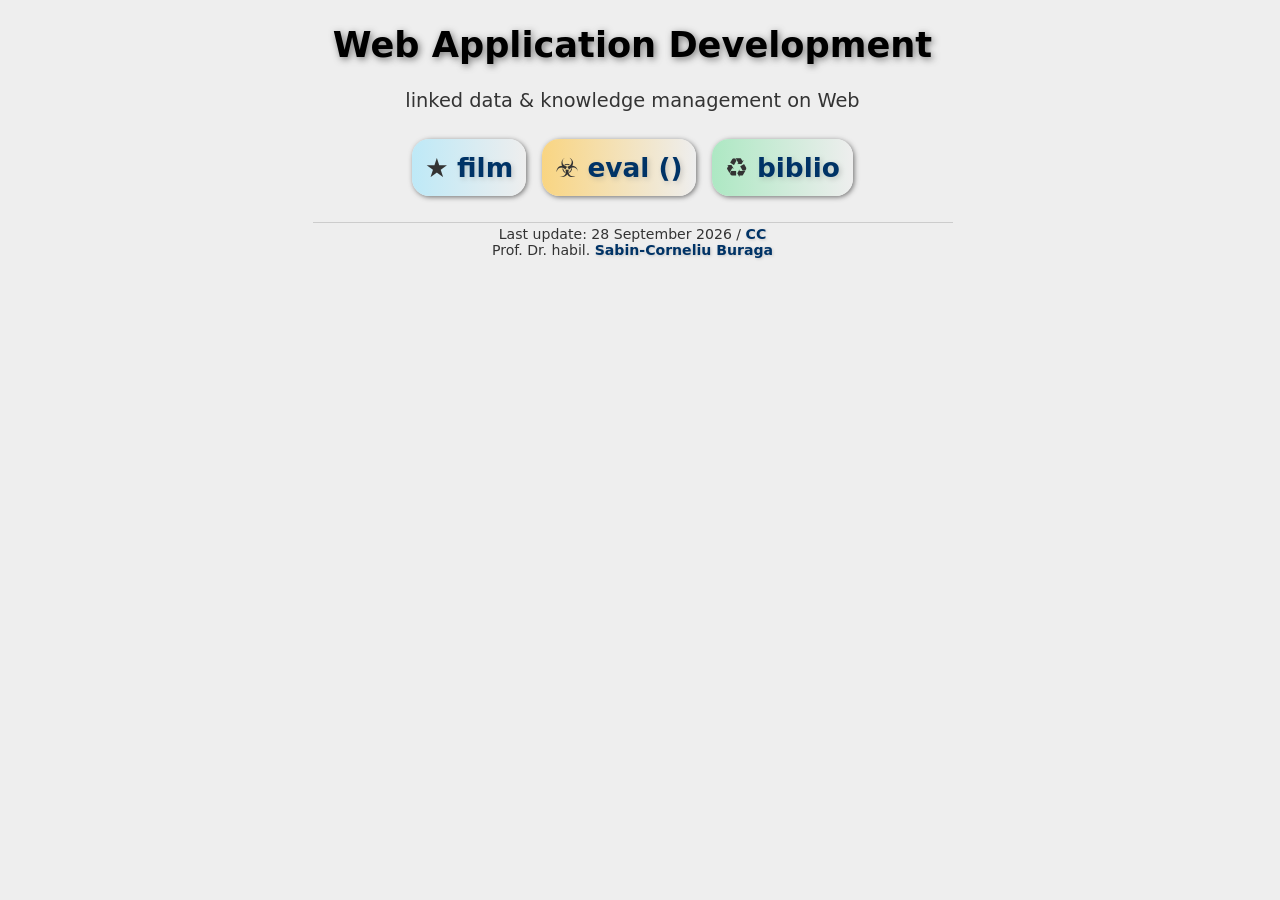
<file: docs/index.html>
<!DOCTYPE html>
<html lang="en">
<head>
<meta charset="utf-8">
<meta name="viewport" content="width=device-width, initial-scale=1"> 
<title>#WADe Web Application Development</title>
<link rel="stylesheet" href="./web.css">
<link rel="author" href="https://profs.info.uaic.ro/sabin.buraga/">
<link rel="me" href="https://profs.info.uaic.ro/sabin.buraga/">
<meta name="subject" content="Web Application Development displine -- created and taught by Prof. Sabin Buraga">
<meta name="url" content="https://profs.info.uaic.ro/sabin.buraga/teach/courses/wade/">
<meta name="description" content="Web Application Development: linked data &amp; knowledge management on Web / Prof. Sabin-Corneliu Buraga">
<meta name="author" content="Sabin-Corneliu Buraga - https://profs.info.uaic.ro/sabin.buraga/">
<style>
ul {
  display: flex;
  flex-flow: row wrap;
  align-items: center;
  justify-content: center;
  padding: 0;
}
li {
  flex-basis: max-content;
  padding: 0;
}  
.opt {
  font-size: 1.5em;
  margin: 0.3em;
}
</style>
</head>
<body itemscope="itemscope" itemtype="http://schema.org/WebPage">
<header>
<h1 itemprop="name">Web Application Development</h1>
<p class="slogan" itemprop="description">linked data &amp; knowledge management on Web</p>
</header>

<main>

<nav itemscope="" itemtype="http://schema.org/SiteNavigationElement">
<ul>
<li class="opt film"><a href="web-film.html" title="Details about the WADe film (syllabus and readings)" accesskey="F">film</a>
</li>
<li class="opt exam"><a href="web-exam.html" title="Information regarding the evaluation, grading, marks et al." accesskey="E">eval&nbsp;()</a>
</li>
<li class="opt biblio"><a href="web-biblio.html" title="Bibliographic resources" accesskey="R">biblio</a>
</li>
</ul>
</nav>

</main>

<footer>
<!-- version 24 -->
<div>Last update: <time datetime="2026-09-28" itemprop="dateModified">28 September 2026</time> / <a itemprop="license" rel="license" href="https://creativecommons.org/licenses/by-nc-sa/4.0/" title="Details about Attribution-NonCommercial-ShareAlike 4.0 International License">CC</a><br>
<span itemid="#busaco" itemscope="" itemtype="http://schema.org/Person" itemprop="author">Prof. Dr. habil. <a href="https://profs.info.uaic.ro/sabin.buraga/" title="Visit the Website of Sabin-Corneliu Buraga" itemprop="url"><span itemprop="name">Sabin-Corneliu Buraga</span></a></span></div>
</footer>
</body>
</html>
</file>
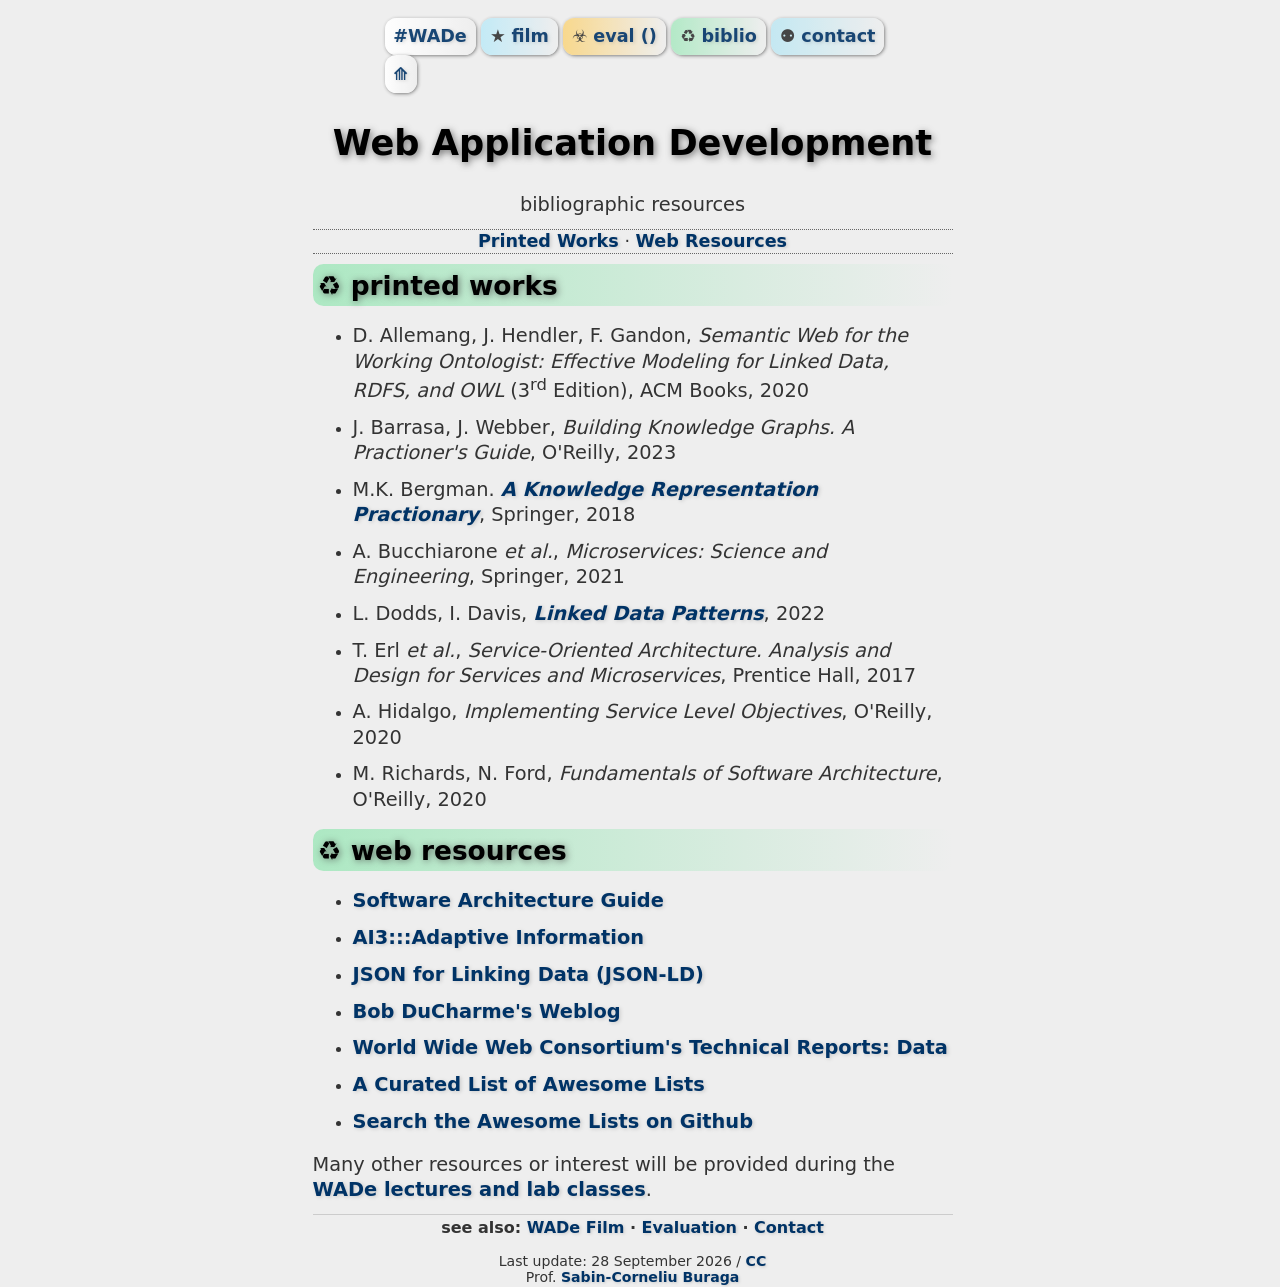
<file: docs/web-biblio.html>
<!DOCTYPE html>
<html lang="en">
<head>
<meta charset="utf-8">
<meta name="viewport" content="width=device-width, initial-scale=1"> 
<title>#WADe Resources</title>
<link rel="stylesheet" href="./web.css">
<link rel="author" href="https://profs.info.uaic.ro/sabin.buraga/">
<link rel="me" href="https://profs.info.uaic.ro/sabin.buraga/">
<meta name="subject" content="Web Application Development">
<meta name="url" content="https://profs.info.uaic.ro/sabin.buraga/teach/courses/wade/">
<meta name="description" content="Web Application Development: linked data &amp; knowledge management on Web / Prof. Sabin-Corneliu Buraga">
<meta name="author" content="Sabin-Corneliu Buraga - https://profs.info.uaic.ro/sabin.buraga/">
</head>
<body itemscope="itemscope" itemtype="http://schema.org/WebPage" id="top">

<div class="nav">
<nav>
<ul>
<li class="opt main"><a href="index.html" title="Web Application Development (main page)" accesskey="W">#WADe</a></li>
<li class="opt film"><a href="web-film.html" title="Details about the Web Application Development syllabus and readings" accesskey="F">film</a></li>
<li class="opt exam"><a href="web-exam.html" title="Information regarding the evaluation, grading, marks et al." accesskey="E">eval&nbsp;()</a></li>
<li class="opt biblio"><a href="web-biblio.html" title="Essential resources of interest" accesskey="B">biblio</a></li>
<li class="opt contact"><a href="web-contact.html" title="Contact possibilities" accesskey="C">contact</a></li>
<li class="opt main"><a href="#top" title="Top of this Webpage" accesskey="T">&#x27F0;</a></li>
</ul>
</nav>
</div>

<article>
<header>
<h1 itemprop="name">Web Application Development</h1>
<p class="slogan" itemprop="description">bibliographic resources</p>
</header>

<nav>
<p class="announce">
<a href="#books">Printed Works</a> &middot; 
<a href="#web">Web Resources</a>
</p>
</nav>

<section id="books">
<h2 class="biblio">Printed Works</h2> 

<ul>
<li>
<p>D. Allemang, J. Hendler, F. Gandon, <em>Semantic Web for the Working Ontologist: Effective Modeling for Linked Data, RDFS, and OWL</em> (3<sup>rd</sup> Edition), ACM Books, 2020</p>
</li>

<li>
<p>J. Barrasa, J. Webber, <em>Building Knowledge Graphs. A Practioner's Guide</em>, O'Reilly, 2023</p>
</li>

<li>
<p>M.K. Bergman. <em><a href="https://www.mkbergman.com/a-knowledge-representation-practionary/" title="Free access to the full book" class="url">A Knowledge Representation Practionary</a></em>, Springer, 2018</p>
</li>

<li>
<p>A. Bucchiarone <em>et al.</em>, <em>Microservices: Science and Engineering</em>, Springer, 2021</p>
</li>

<li>
<p>L. Dodds, I. Davis, <em><a href="http://patterns.dataincubator.org/book/" title="Linked Data Patterns. A pattern catalogue for modelling, publishing, and consuming Linked Data">Linked Data Patterns</a></em>, 2022</p>
</li>

<li>
<p>T. Erl <em>et al.</em>, <em>Service-Oriented Architecture. Analysis and Design for Services and Microservices</em>, Prentice Hall, 2017</p>
</li>

<li>
<p>A. Hidalgo, <em>Implementing Service Level Objectives</em>, O'Reilly, 2020</p>
</li>

<li>
<p>M. Richards, N. Ford, <em>Fundamentals of Software Architecture</em>, O'Reilly, 2020</p>
</li>

</ul>
</section>

<section id="web">
<h2 class="biblio">Web Resources</h2>

<ul>
<li>
<p><a href="https://martinfowler.com/architecture/" title="A guide to material on martinfowler.com about software architecture">Software Architecture Guide</a></p>
</li>

<li>
<p><a href="https://www.mkbergman.com/" title="Adaptive Information/Innovation/Infrastructure">AI3:::Adaptive Information</a></p>
</li>

<li>
<p><a href="https://json-ld.org/" title="JSON for Linking Data">JSON for Linking Data (JSON-LD)</a></p>
</li>

<li>
<p><a href="https://www.bobdc.com/blog/" title="Various resources regarding SPARQL and related topics">Bob DuCharme's Weblog</a></p>
</li>

<li>
<p><a href="https://www.w3.org/TR/?filter-tr-name=&amp;tags%5B%5D=data" title="World Wide Web Consortium's Technical Reports">World Wide Web Consortium's Technical Reports: Data</a></p>
</li>

<li>
<p><a href="https://github.com/sindresorhus/awesome#contents" title="A curated list of awesome lists">A Curated List of Awesome Lists</a></p>
</li>

<li>
<p><a href="https://awesomelists.top/" title="Search the Awesome Lists on Github">Search the Awesome Lists on Github</a></p>
</li>
</ul>

<p>Many other resources or interest will be provided during the <a href="web-film.html" title="Details about lectures and lab classes">WADe lectures and lab classes</a>.</p>
</section>

<footer>
<div class="urls">see also: <a href="web-film.html" title="Details">WADe Film</a> &middot; <a href="web-exam.html" title="Details">Evaluation</a> &middot; <a href="web-contact.html" title="Details">Contact</a></div>

<div>Last update: 28 September 2026 / <a itemprop="license" rel="license" href="https://creativecommons.org/licenses/by-nc-sa/4.0/"
title="Details about Attribution-NonCommercial-ShareAlike 4.0 International License">CC</a><br>
<span itemid="#busaco" itemscope="" itemtype="http://schema.org/Person" itemprop="author">Prof. <a href="https://profs.info.uaic.ro/sabin.buraga/" title="Visit the Website of Sabin-Corneliu Buraga" itemprop="url"><span itemprop="name">Sabin-Corneliu Buraga</span></a></span></div>
</footer>
</article>

</body>
</html>
</file>
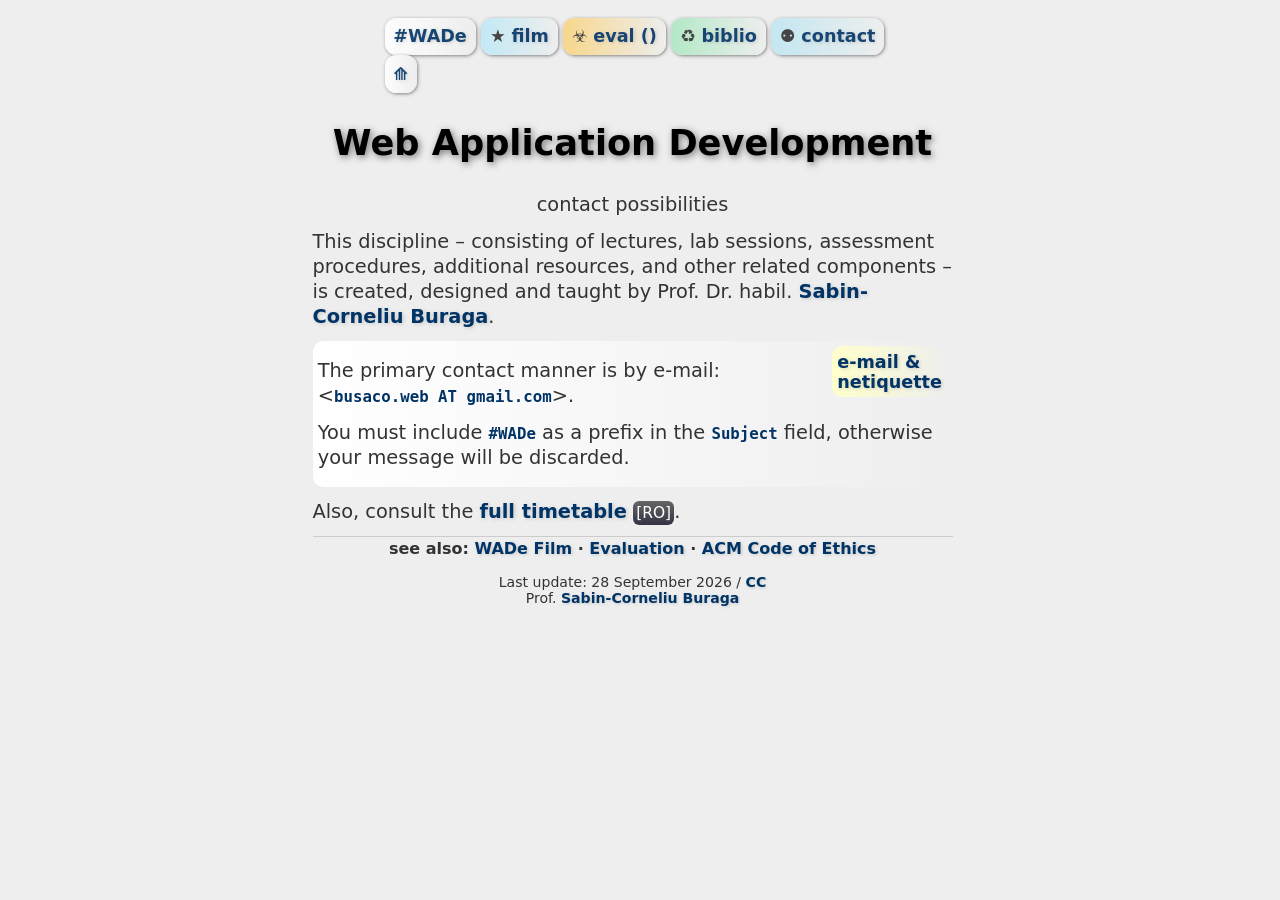
<file: docs/web-contact.html>
<!DOCTYPE html>
<html lang="en">
<head>
<meta charset="utf-8">
<meta name="viewport" content="width=device-width, initial-scale=1"> 
<title>#WADe Contact</title>
<link rel="stylesheet" href="./web.css">
<link rel="author" href="https://profs.info.uaic.ro/sabin.buraga/">
<link rel="me" href="https://profs.info.uaic.ro/sabin.buraga/">
<meta name="subject" content="Web Application Development">
<meta name="url" content="https://profs.info.uaic.ro/sabin.buraga/teach/courses/wade/">
<meta name="description" content="Web Application Development: linked data &amp; knowledge management on Web / Prof. Sabin-Corneliu Buraga">
<meta name="author" content="Sabin-Corneliu Buraga - https://profs.info.uaic.ro/sabin.buraga/">
<style>
.email {
  font-family: monospace;
  font-weight: bold;
}
</style>
</head>
<body itemscope="itemscope" itemtype="http://schema.org/ContactPage" id="top">

<div class="nav">
<nav>
<ul>
<li class="opt main"><a href="index.html" title="Web Application Development (main page)" accesskey="W">#WADe</a></li>
<li class="opt film"><a href="web-film.html" title="Details about the Web Application Development syllabus and readings" accesskey="F">film</a></li>
<li class="opt exam"><a href="web-exam.html" title="Information regarding the evaluation, grading, marks et al." accesskey="E">eval&nbsp;()</a></li>
<li class="opt biblio"><a href="web-biblio.html" title="Essential resources of interest" accesskey="B">biblio</a></li>
<li class="opt contact"><a href="web-contact.html" title="Contact possibilities" accesskey="C">contact</a></li>
<li class="opt main"><a href="#top" title="Top of this Webpage" accesskey="T">&#x27F0;</a></li>
</ul>
</nav>
</div>

<article>
<header>
<h1 itemprop="name">Web Application Development</h1>
<p class="slogan" itemprop="description">contact possibilities</p>
</header>

<div itemid="#busaco" itemscope="" itemtype="http://schema.org/Person">
<p>This discipline &ndash; consisting of lectures, lab sessions, assessment procedures, additional resources, and other related components &ndash; is created, designed and taught by <span itemprop="honorificPrefix">Prof. Dr. habil.</span> <a href="https://profs.info.uaic.ro/sabin.buraga/" title="Visit the Website of Dr. Sabin-Corneliu Buraga" itemprop="url"><span itemprop="name"><span itemprop="givenName">Sabin</span>-<span itemprop="additionalName">Corneliu</span> <span itemprop="familyName">Buraga</span></span></a>.</p>

<div class="info">
<aside class="menu"><a href="https://oercollective.caul.edu.au/communication/chapter/emailing-texting/" title="Business communication: Text, E-mail, and Netiquette">e-mail &amp;<br>netiquette</a></aside>
<p>The primary contact manner is by e-mail:<br>&lt;<code class="email" itemprop="email"><span class="account">busaco.web</span> AT <span
class="domain">gmail.com</span></code>&gt;.</p> 
<p>You must include <code>#WADe</code> as a prefix  in the <code>Subject</code> field, otherwise your message will be discarded.</p>
</div>
</div>


<p>Also, consult the <a href="https://edu.info.uaic.ro/orar/discipline/orar_daw.html"
title="Details about the full timetable (in Romanian)">full timetable</a>&nbsp;<span class="note">[RO]</span>.</p>

<footer>
<div class="urls">see also: <a href="web-film.html" title="Details">WADe Film</a> &middot; <a href="web-exam.html" title="Details">Evaluation</a> &middot; <a href="https://www.acm.org/about/code-of-ethics" title="ACM Code of Ethics and Professional Conduct">ACM Code of Ethics</a></div>

<div>Last update: 28 September 2026 / <a itemprop="license" rel="license" href="https://creativecommons.org/licenses/by-nc-sa/4.0/"
title="Details about Attribution-NonCommercial-ShareAlike 4.0 International License">CC</a><br>
<span itemid="#busaco" itemscope="" itemtype="http://schema.org/Person" itemprop="author">Prof. <a href="https://profs.info.uaic.ro/sabin.buraga/" title="Visit the Website of Sabin-Corneliu Buraga" itemprop="url"><span itemprop="name">Sabin-Corneliu Buraga</span></a></span></div>
</footer>
</article>

</body>
</html>
</file>
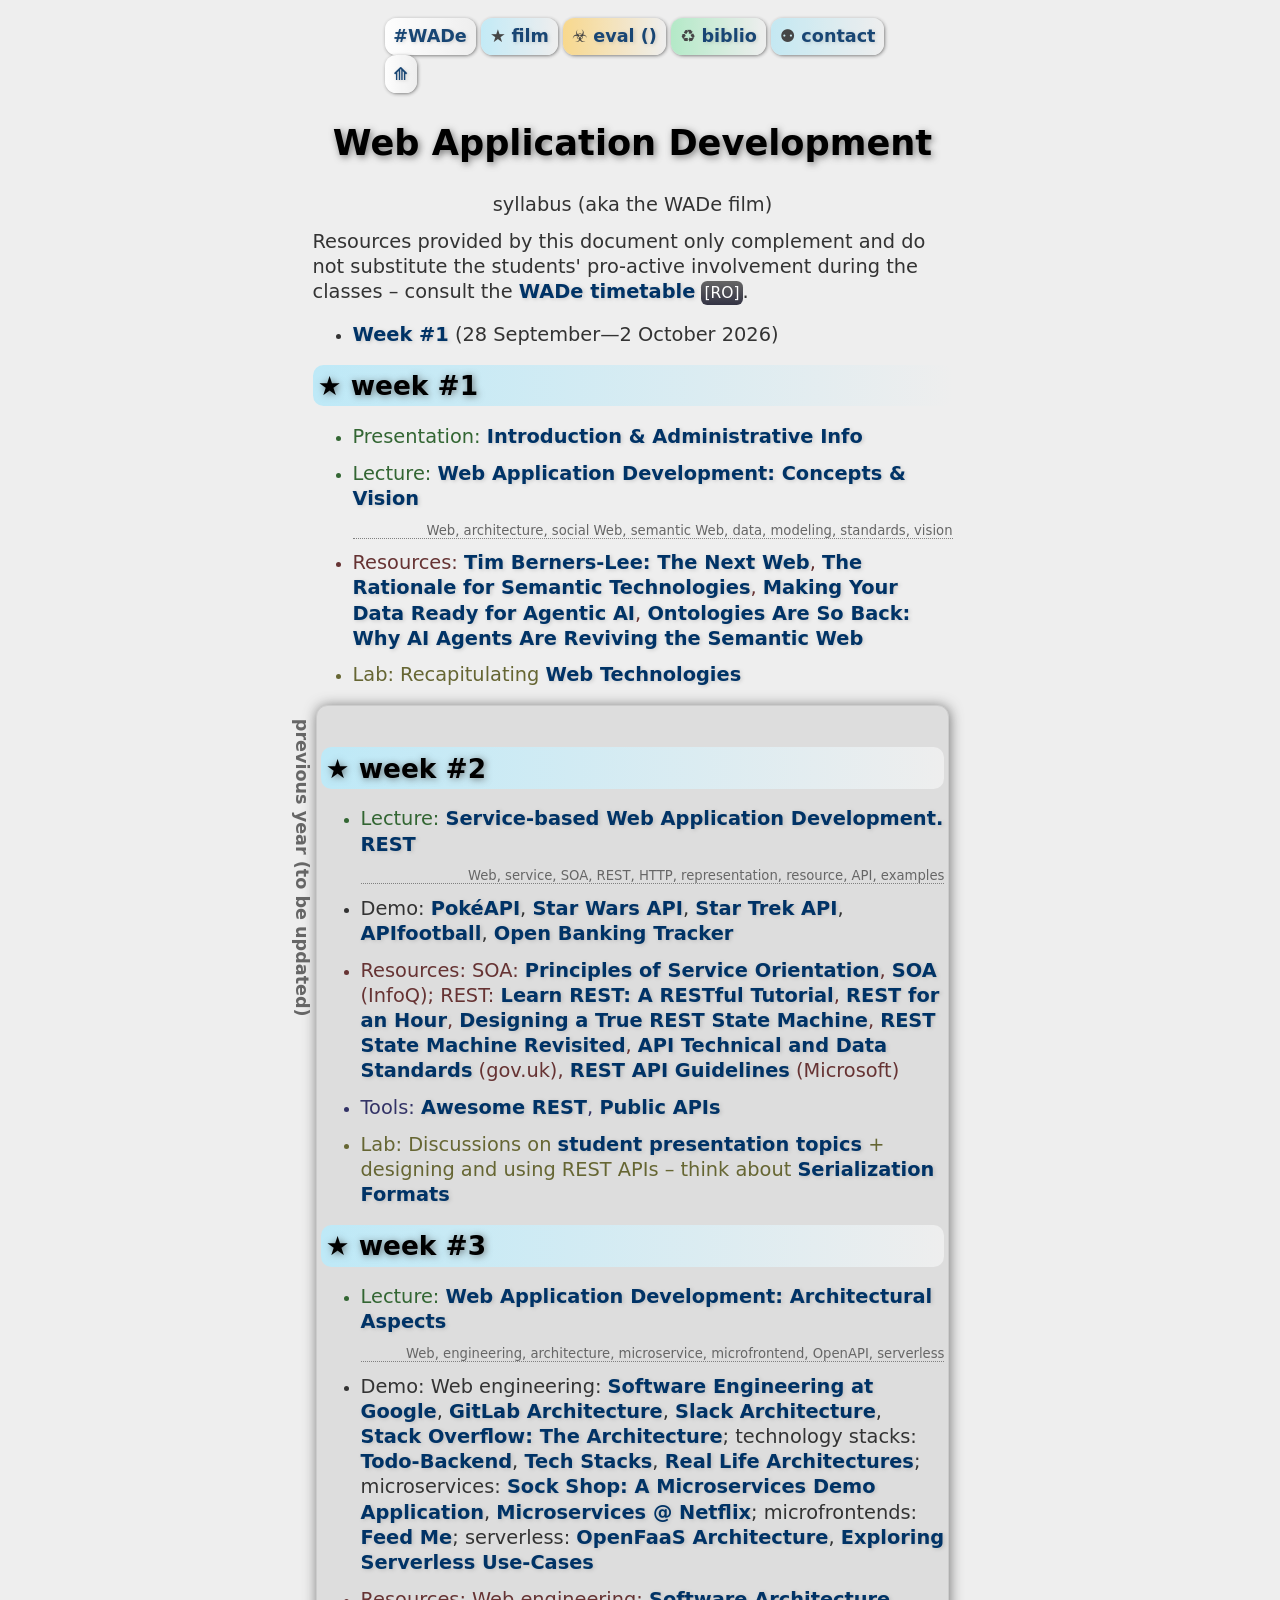
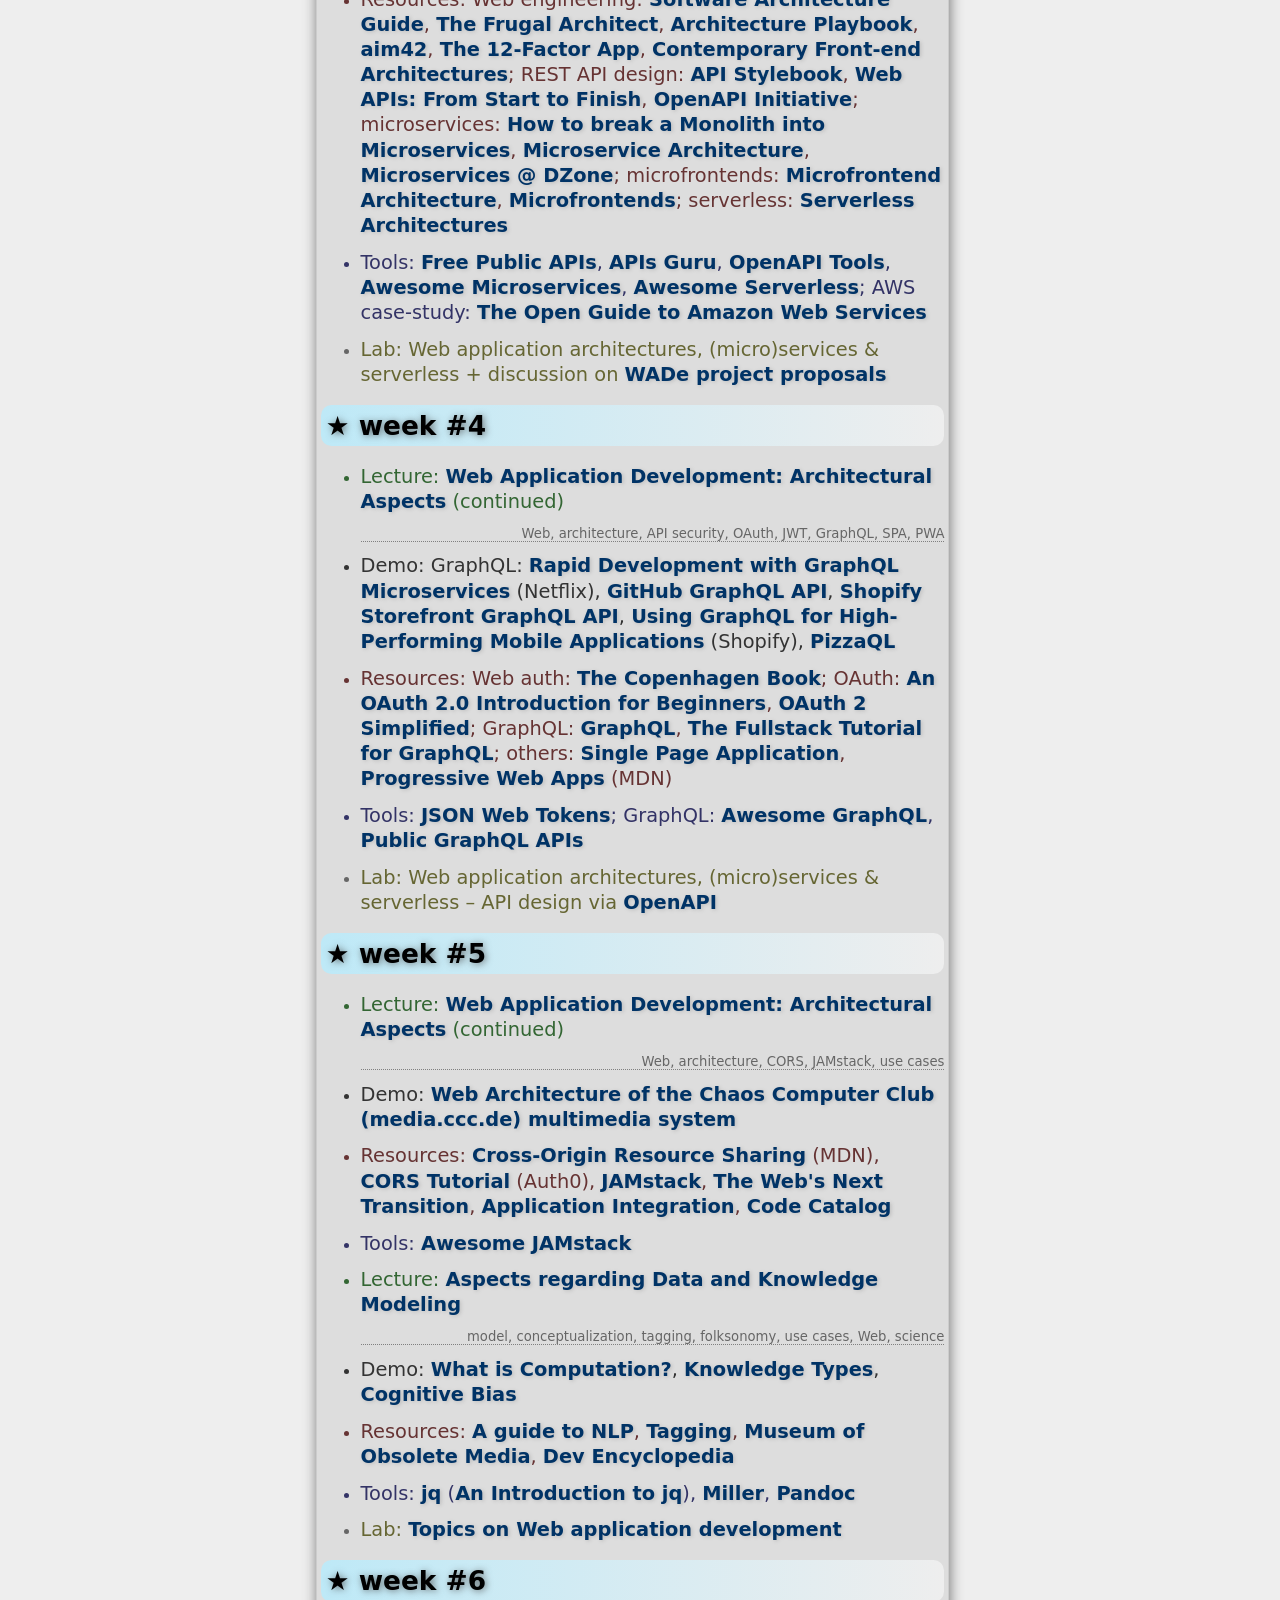
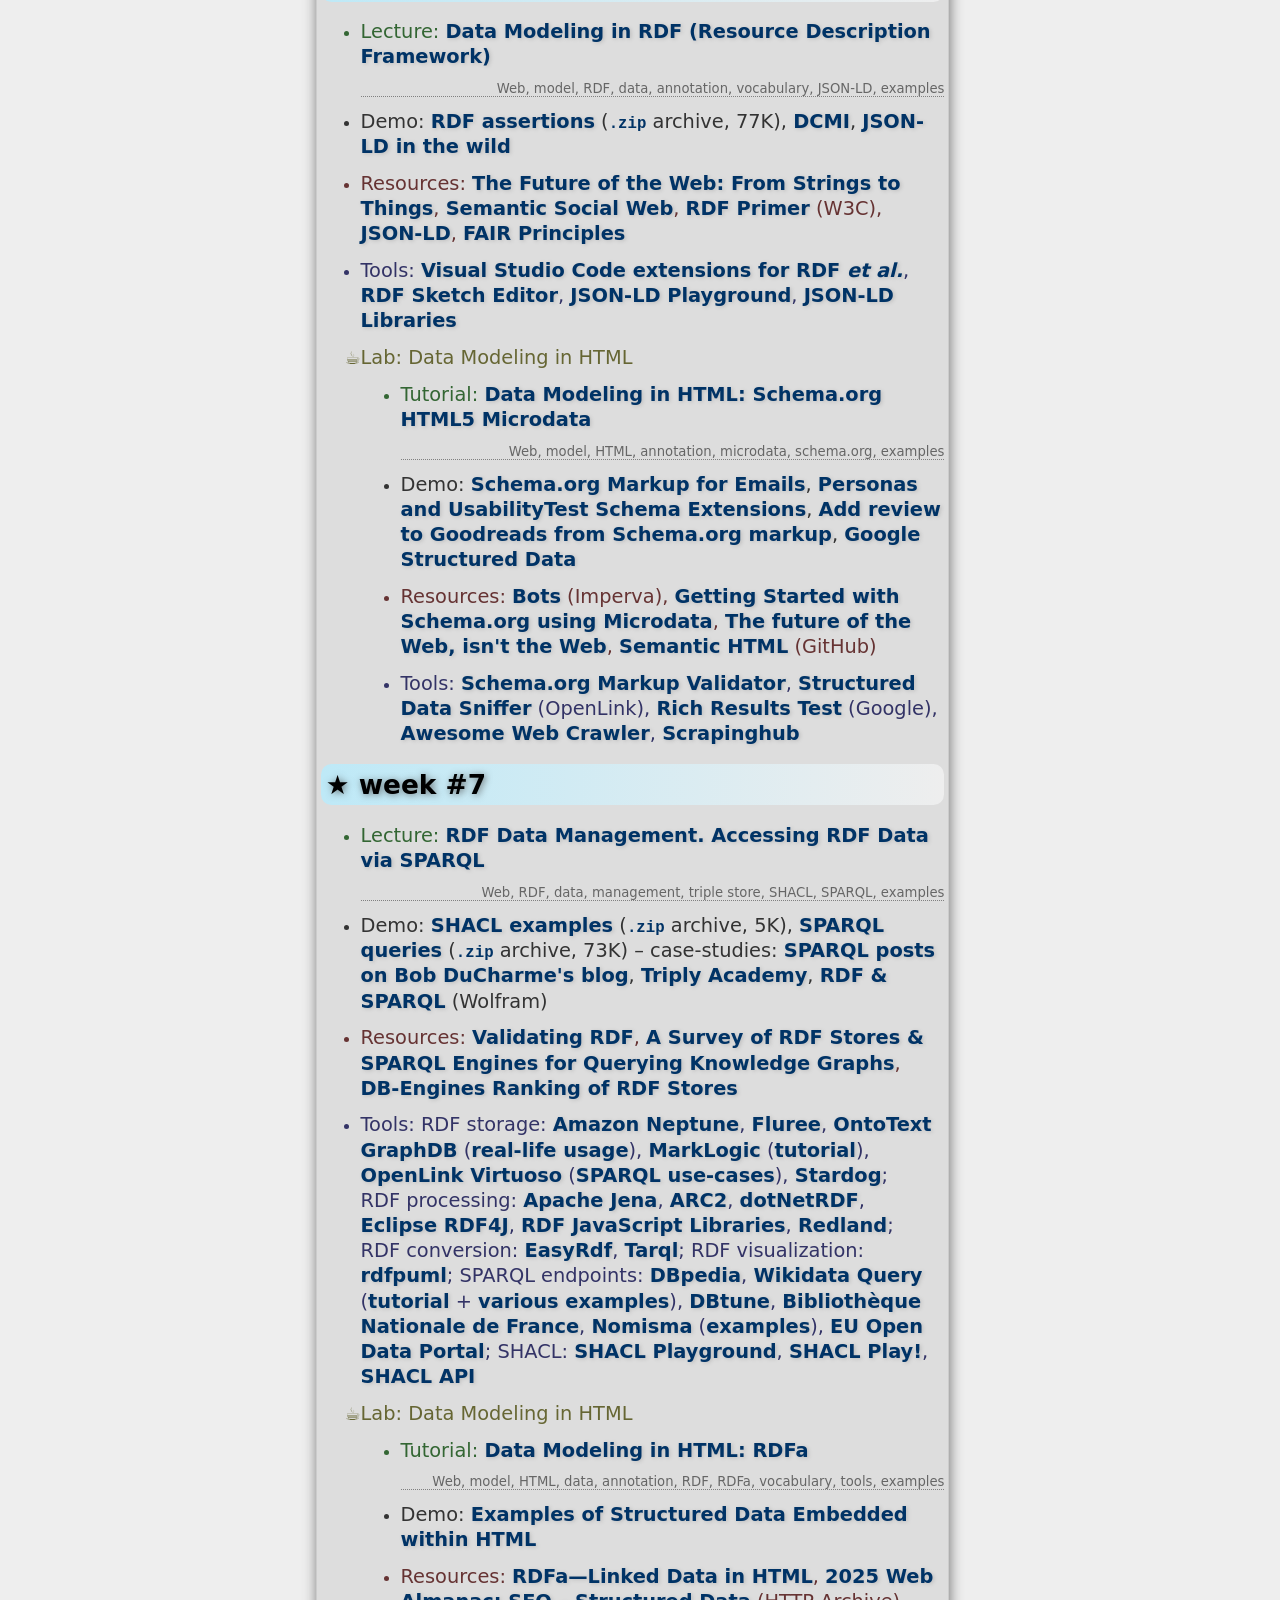
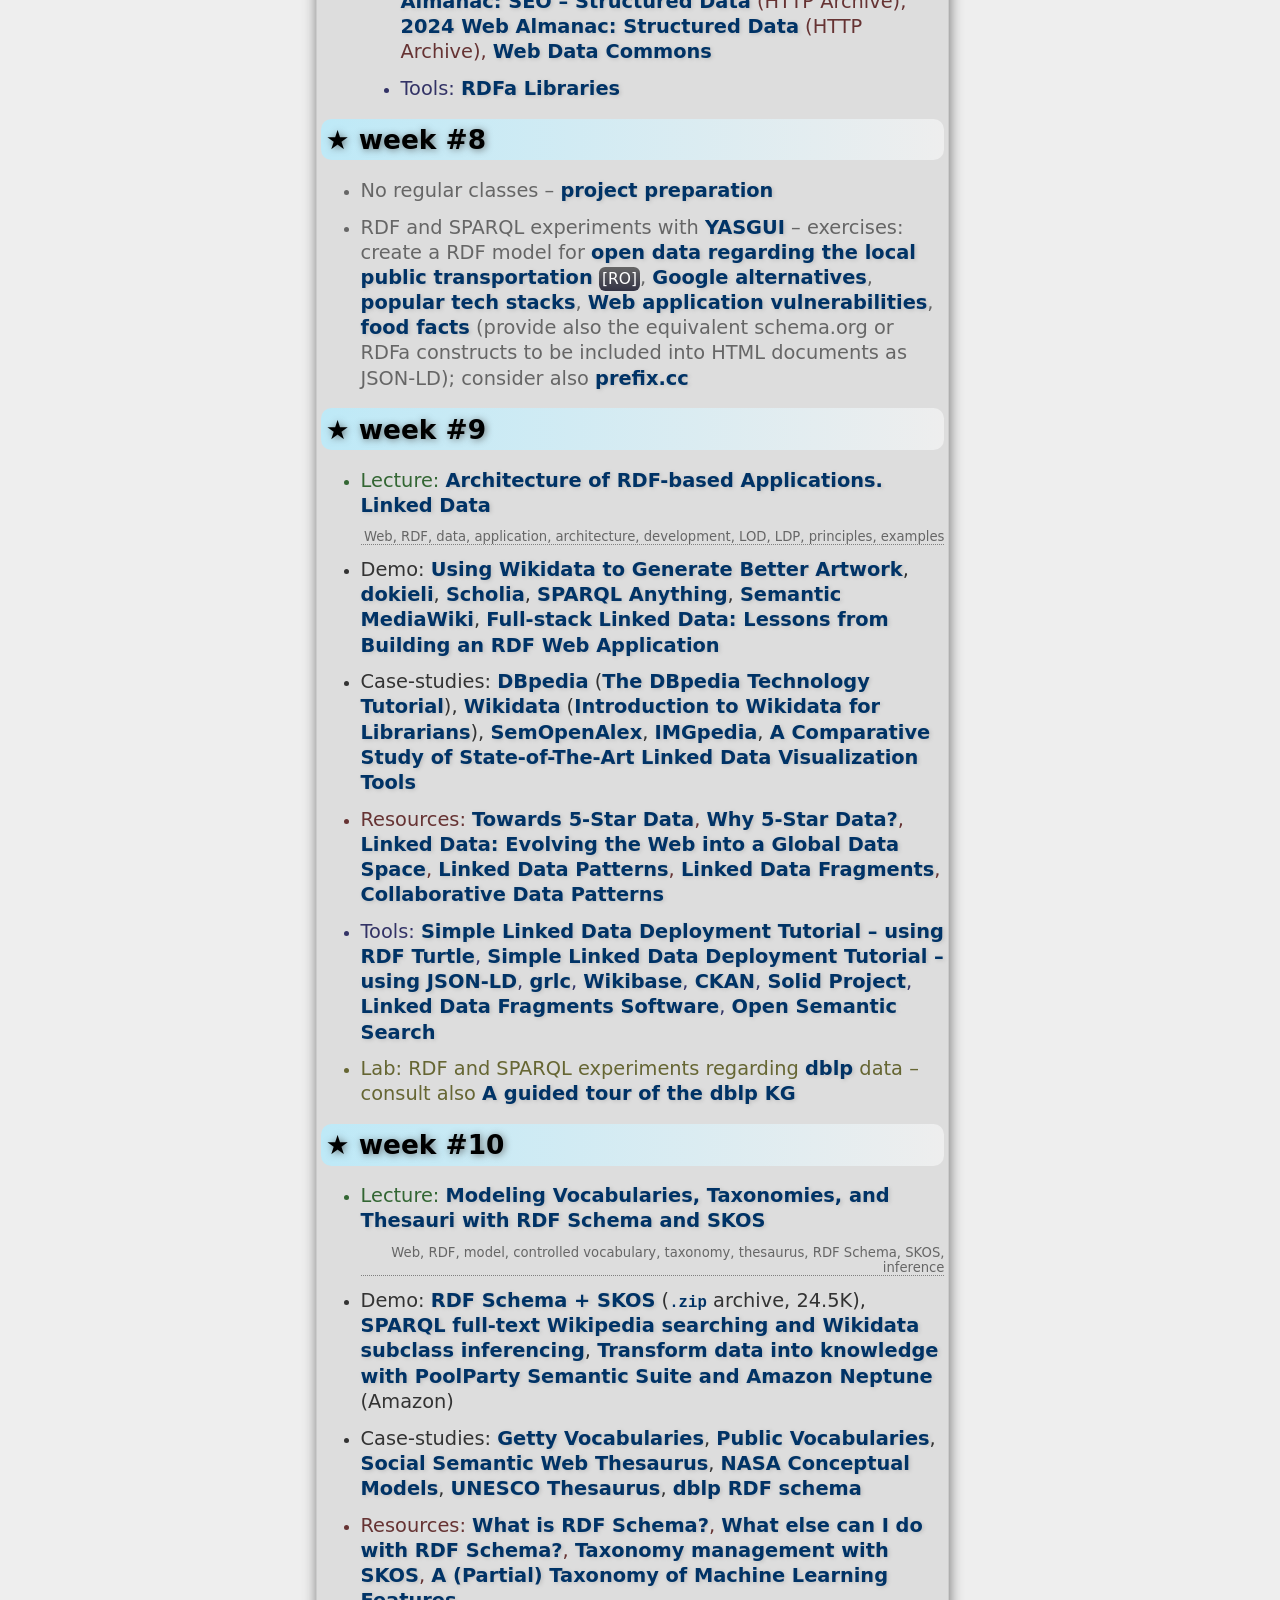
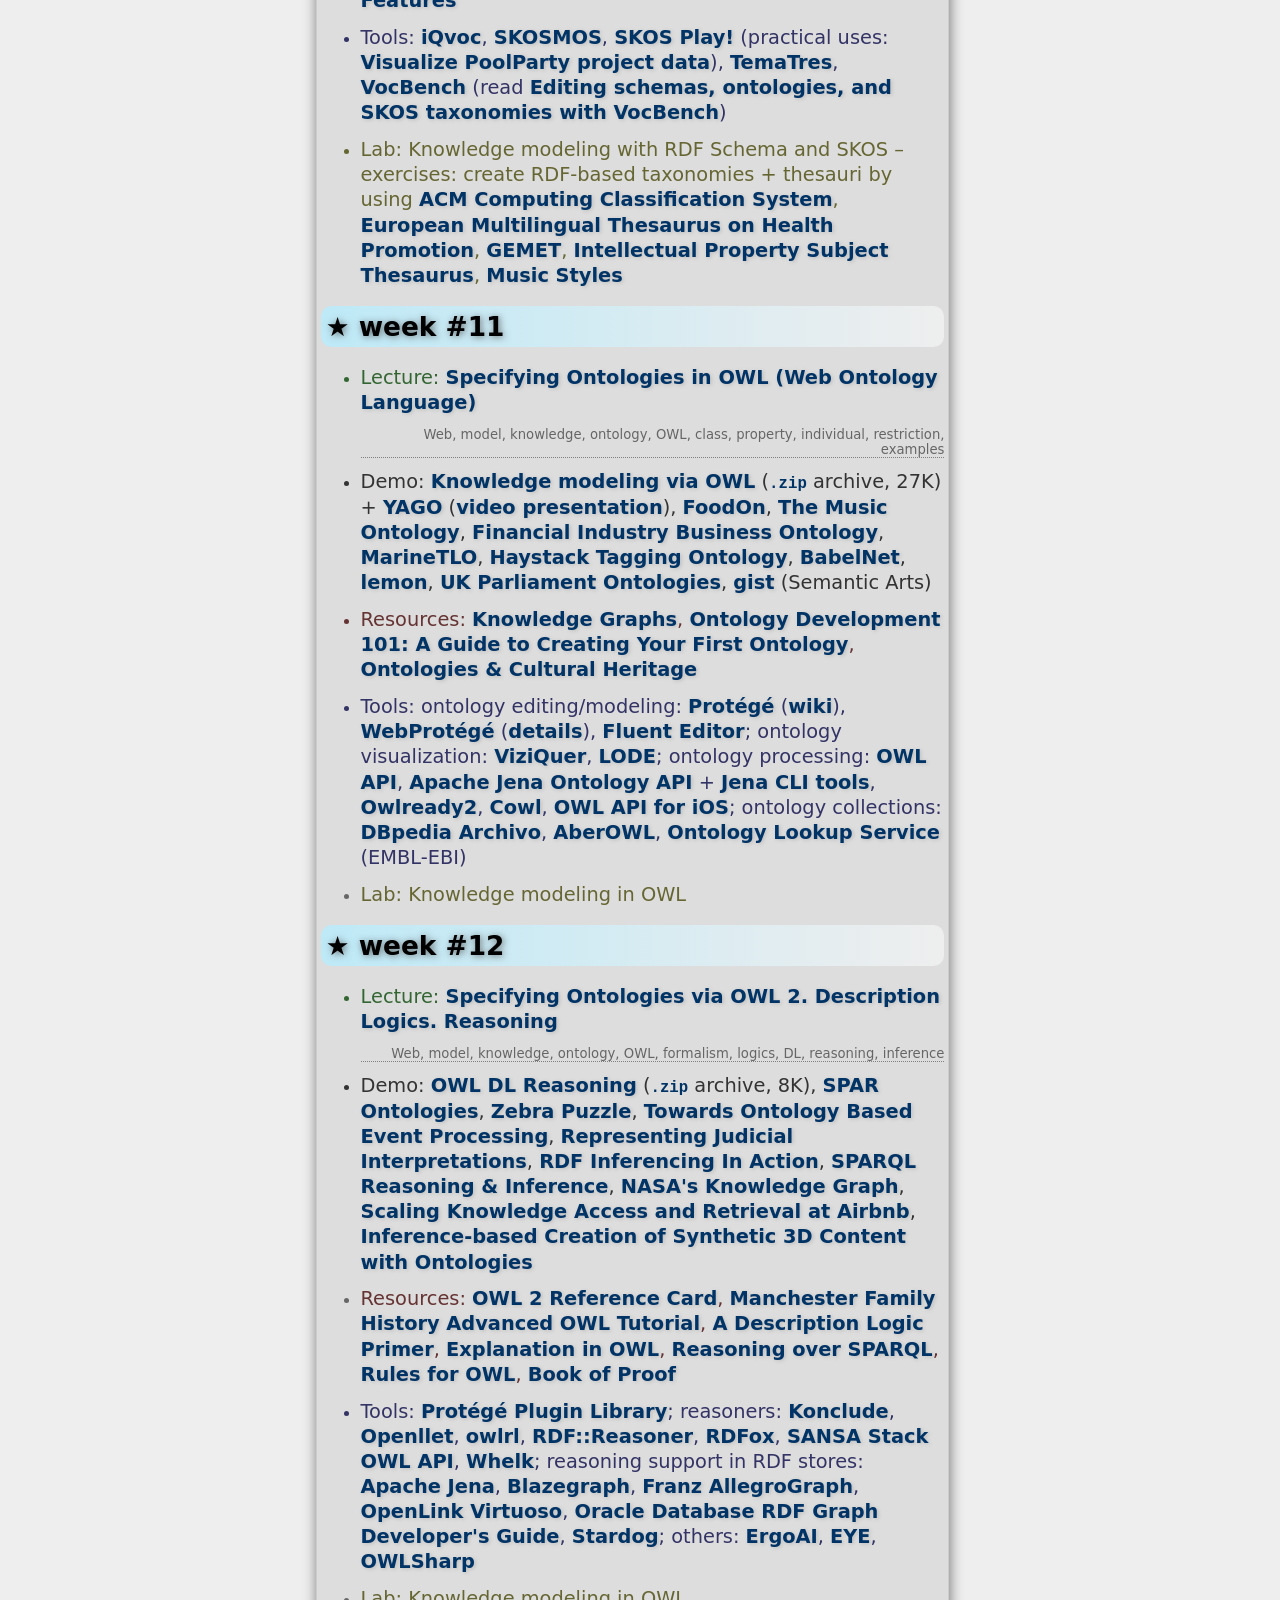
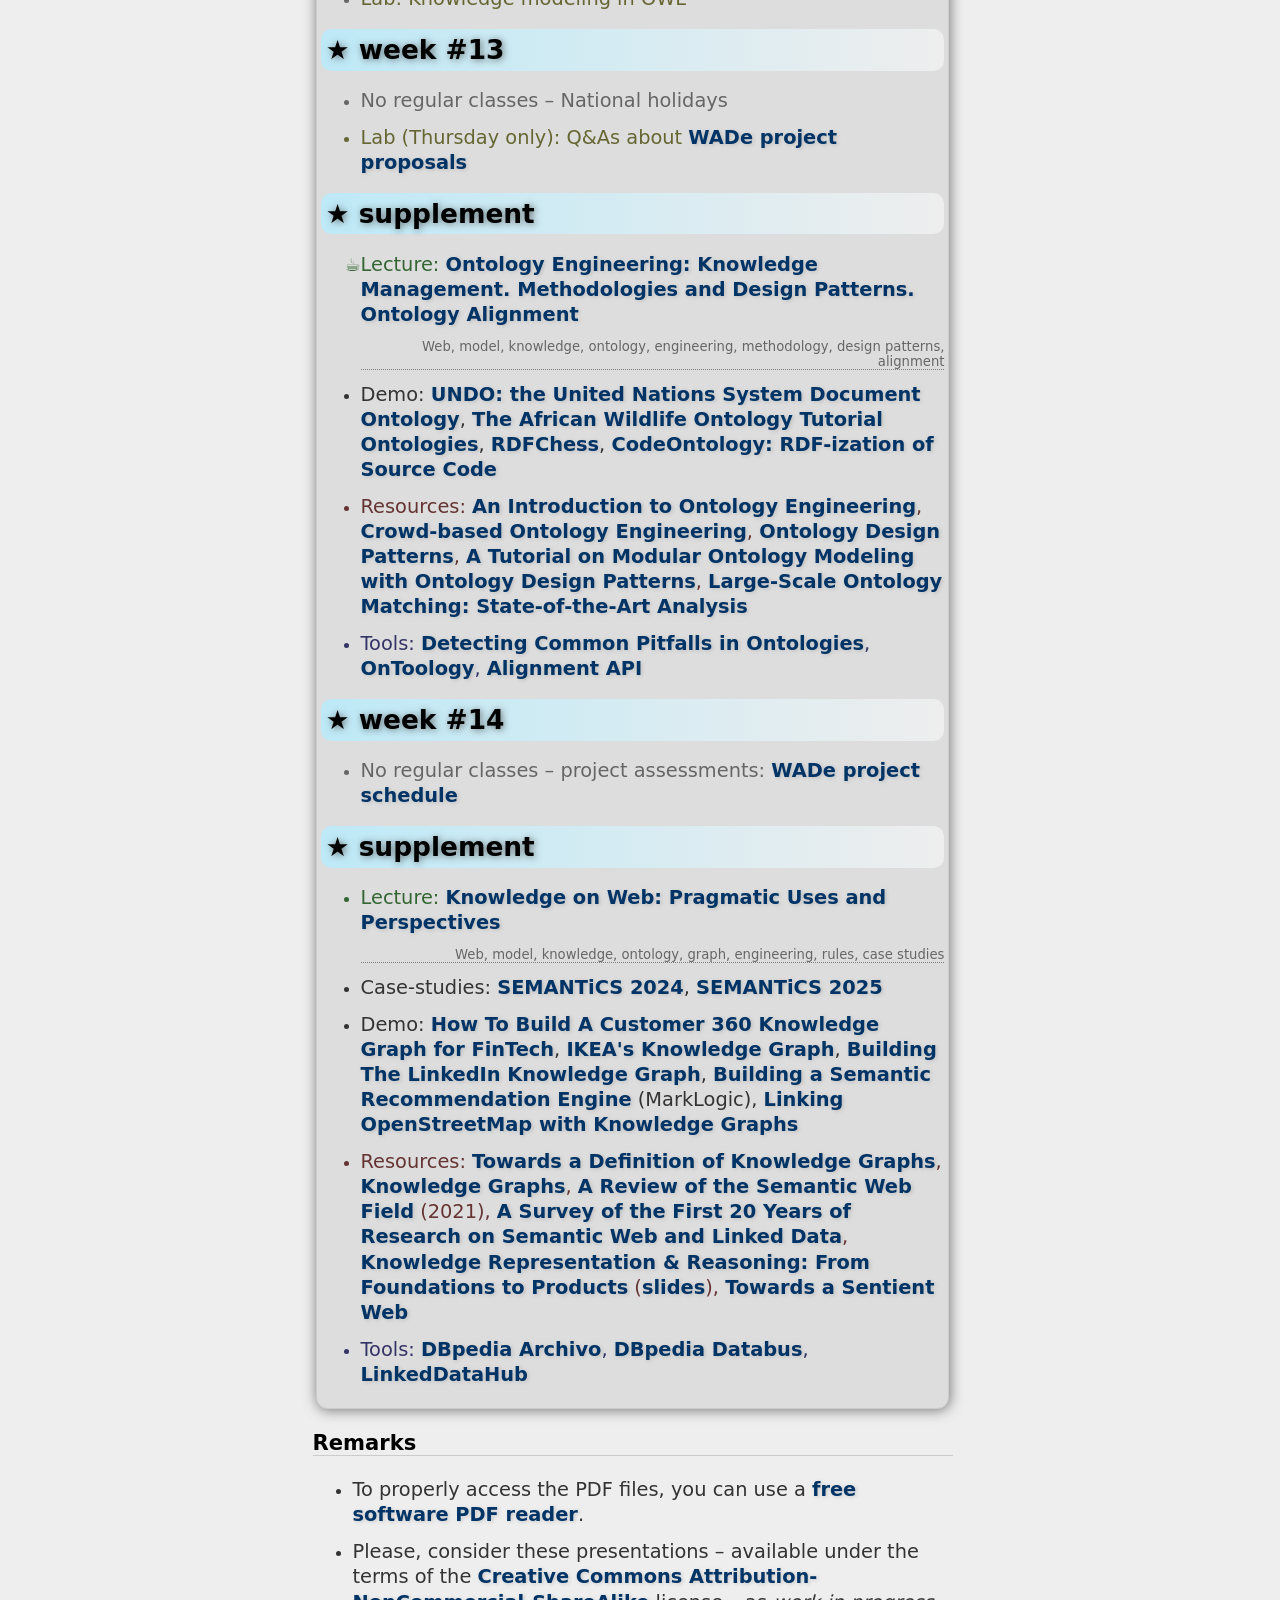
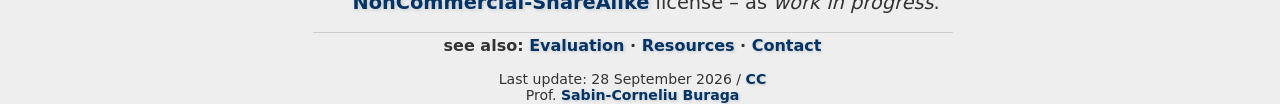
<file: docs/web-film.html>
<!DOCTYPE html>
<html lang="en">
<head>
<meta charset="utf-8">
<meta name="viewport" content="width=device-width, initial-scale=1"> 
<title>#WADe Syllabus</title>
<link rel="stylesheet" href="./web.css">
<link rel="author" href="https://profs.info.uaic.ro/sabin.buraga/">
<link rel="me" href="https://profs.info.uaic.ro/sabin.buraga/">
<meta name="subject" content="Web Application Development">
<meta name="url" content="https://profs.info.uaic.ro/sabin.buraga/teach/courses/wade/">
<meta name="description" content="Web Application Development: linked data &amp; knowledge management on Web / Prof. Sabin-Corneliu Buraga">
<meta name="author" content="Sabin-Corneliu Buraga - https://profs.info.uaic.ro/sabin.buraga/">
<style>
.bib {
  color: #633;
}
.tutorial {
  padding: 0.2em;
}
.lecture {
  color: #363;
}
.lab {
  color: #663;
}
.tools {
  color: #336;
}
.demo {
  color: #333;
}
.terms, .online {
  color: #666;
  font-size: 75%;
  border-bottom: 1px dotted gray;
  text-align: right;
}
#future, #past {
  padding: 0.2em;
  margin: 0.2em;
  border: 1px solid #CCC;
  border-radius: 0.65em;
  color: #666;
  background: #DDD;
  box-shadow: 0.05em 0.05em 0.7em rgba(74, 74, 74, 0.74);
}
#past::before {
  content: "previous year (to be updated)";
  display: block;
  padding: 0.5em;
  transform-origin: 0 0;
  transform: rotate(90deg);
  font-weight: 600;
}
.supplement {
  list-style-type: "\2615";
}
/* dark theme */
@media (prefers-color-scheme: dark) {
.bib, .lecture, .lab, .tools, .demo, .terms {
  color: #DEF;
}
#future, #past {
  color: #CCC;
  background: #444;
}
}
</style>
</head> 
<body itemscope="itemscope" itemtype="http://schema.org/WebPage" id="top">

<div class="nav">
<nav>
<ul>
<li class="opt main"><a href="index.html" title="Web Application Development (main page)" accesskey="W">#WADe</a></li>
<li class="opt film"><a href="web-film.html" title="Details about the Web Application Development syllabus and readings" accesskey="F">film</a></li>
<li class="opt exam"><a href="web-exam.html" title="Information regarding the evaluation, grading, marks et al." accesskey="E">eval&nbsp;()</a></li>
<li class="opt biblio"><a href="web-biblio.html" title="Essential resources of interest" accesskey="B">biblio</a></li>
<li class="opt contact"><a href="web-contact.html" title="Contact possibilities" accesskey="C">contact</a></li>
<li class="opt main"><a href="#top" title="Top of this Webpage" accesskey="T">&#x27F0;</a></li>
</ul>
</nav>
</div>

<article>
<header>
<h1 itemprop="name">Web Application Development</h1>
<p class="slogan" itemprop="description">syllabus (aka the WADe film)</p>
</header>

<p>Resources provided by this document only complement and do not substitute the students' pro-active involvement during the classes &ndash; consult the <a href="https://edu.info.uaic.ro/orar/discipline/orar_daw.html" title="Details about the full timetable (in Romanian)">WADe timetable</a>&nbsp;<span class="note">[RO]</span>.</p> 

<nav>
<ul>
<!--
<li><p><a href="#week14" title="Week #14">Week #14</a> (12&mdash;16 January 2026)<br>supplement: <a href="#web-onto-future" title="Details">Knowledge on Web: Uses &amp; Perspectives</a></p></li>
<li><p><a href="#week13" title="Week #13">Week #13</a> (5&mdash;9 January 2026)<br>supplement: <a href="#web-onto-eng" title="Details">Ontology Engineering</a></p></li>
<li><p><a href="#week12" title="Week #12">Week #12</a> (15&mdash;19 December 2025)</p></li>
<li><p><a href="#week11" title="Week #11">Week #11</a> (8&mdash;12 December 2025)</p></li>
<li><p><a href="#week10" title="Week #10">Week #10</a> (1&mdash;5 December 2025)</p></li>
<li><p><a href="#week9" title="Week #9">Week #9</a> (24&mdash;28 November 2025)</p></li>
<li><p><a href="#week8" title="Week #8">Week #8</a> (17&mdash;21 November 2025)</p></li>
<li><p><a href="#week7" title="Week #7">Week #7</a> (10&mdash;14 November 2025)</p></li>
<li><p><a href="#week6" title="Week #6">Week #6</a> (3&mdash;7 November 2025)</p></li>
<li><p><a href="#week5" title="Week #5">Week #5</a> (27&mdash;31 October 2025)</p></li>
<li><p><a href="#week4" title="Week #4">Week #4</a> (20&mdash;24 October 2025)</p></li>
<li><p><a href="#week3" title="Week #3">Week #3</a> (13&mdash;17 October 2025)</p></li>
<li><p><a href="#week2" title="Week #2">Week #2</a> (6&mdash;10 October 2025)</p></li>
-->
<li><p><a href="#week1" title="Week #1">Week #1</a> (28 September&mdash;2 October 2026)</p></li>
</ul>
</nav>

<section id="week1">
<h2 class="film">Week #1</h2>
<ul>
<li class="lecture" itemscope="" itemtype="http://schema.org/CreativeWork" itemid="#wade-lecture0">
<p>Presentation: <a href="presentations/web00Introducere.pdf" title="PDF document (available in Romanian language)">Introduction &amp; Administrative Info</a></p>
</li>

<li class="lecture" itemscope="" itemtype="http://schema.org/CreativeWork" itemid="#wade-lecture1">
<p>Lecture: <a href="presentations/web01Concepte.pdf" title="PDF document (available in Romanian language)" itemprop="url"><span itemprop="name">Web Application Development: Concepts &amp; Vision</span></a></p>
<div class="terms" itemprop="keywords">Web, architecture, social Web, semantic Web, data, modeling, standards, vision</div>
</li>

<li class="bib">
<p>Resources: <a href="https://www.ted.com/talks/tim_berners_lee_on_the_next_web" title="A TED presentation">Tim Berners-Lee: The Next Web</a>, <a href="http://www.mkbergman.com/1015/the-rationale-for-semantic-technologies/" title="Details">The Rationale for Semantic Technologies</a>, <a href="https://martinfowler.com/articles/making-data-ready-for-agentic-ai.html" title="Making Your Data Ready for Agentic AI">Making Your Data Ready for Agentic AI</a>, <a href="https://www.latent.space/p/ontologies-agentic-systems" title="Ontologies Are So Back: Why AI Agents Are Reviving the Semantic Web">Ontologies Are So Back: Why AI Agents Are Reviving the Semantic Web</a></p>
</li>

<li class="lab">
<p>Lab: Recapitulating <a href="https://edu.info.uaic.ro/web-technologies/web-film.html" title="Web Technologies (in Romanian)">Web Technologies</a></p>
</li>

</ul>
</section>

<div id="past">
<section id="week2">
<h2 class="film">Week #2</h2>
<ul>
<li class="lecture" itemscope="" itemtype="http://schema.org/CreativeWork" itemid="#wade-lecture2">
<p>Lecture: <a href="presentations/web02ServiciiWeb-REST-API.pdf" title="PDF document (available in Romanian language)" itemprop="url"><span itemprop="name">Service-based Web Application Development. REST</span></a></p>
<div class="terms" itemprop="keywords">Web, service, SOA, REST, HTTP, representation, resource, API, examples</div>
</li>

<li class="demo">
<p>Demo: <a href="https://pokeapi.co/" title="Details about Pokemon API">Pok&eacute;API</a>, <a href="https://swapi.dev/documentation" title="The Star Wars API">Star Wars API</a>, <a href="http://stapi.co/" title="A Star Trek API">Star Trek API</a>, <a href="https://apifootball.com/documentation/" title="APIfootball">APIfootball</a>, <a href="https://www.openbankingtracker.com/api-directory" title="Open Banking Tracker">Open Banking Tracker</a></p>
</li>

<li class="bib">
<p>Resources: SOA: <a href="https://www.infoq.com/articles/updated-soa-principles" title="Updated Principles of Service Orientation">Principles of Service Orientation</a>, <a href="https://www.infoq.com/soa/" title="Resources about SOA">SOA</a>
(InfoQ); REST: <a href="https://www.restapitutorial.com/" title="A tutorial about REST">Learn REST: A RESTful Tutorial</a>, <a href="https://www.infoq.com/presentations/rest-introduction" title="The basic principles of RESTful APIs, terminology, design patterns, data, pitfalls, best practices, and others">REST for an Hour</a>, <a href="https://nordicapis.com/designing-a-true-rest-state-machine/" title="Designing a True REST State Machine">Designing a True REST State Machine</a>, <a href="https://nordicapis.com/rest-state-machine-revisited/" title="REST State Machine Revisited">REST State Machine Revisited</a>, <a href="https://www.gov.uk/guidance/gds-api-technical-and-data-standards" title="A set of guiding principles for exposing a digital service as an API">API Technical and Data Standards</a> (gov.uk), <a href="https://github.com/Microsoft/api-guidelines/blob/master/Guidelines.md" title="Microsoft REST API Guidelines">REST API Guidelines</a> (Microsoft)</p>
</li>

<li class="tools">
<p>Tools: <a href="https://github.com/marmelab/awesome-rest#readme" title="Various resources of interest regarding REST">Awesome REST</a>, <a href="https://github.com/n0shake/Public-APIs#readme" title="A public list of APIs from round the Web">Public APIs</a></p>
</li>

<li class="lab">
<p>Lab: Discussions on <a href="https://docs.google.com/spreadsheets/d/1CXYynwelllcgrH2KuIej0_A--pRRwxQh4ssZALQRGJ8/edit?usp=sharing&amp;hl=en" title="The list of proposed student technical presentations">student presentation topics</a> + designing and using REST APIs &ndash; think about <a href="https://blog.mbedded.ninja/programming/serialization-formats/a-comparison-of-serialization-formats/" class="super" title="Considerations regarding CSV, JSON, Protobuf, XML, YAML">Serialization Formats</a></p>
</li>

</ul>
</section>

<section id="week3">
<h2 class="film">Week #3</h2>
<ul>
<li class="lecture" itemscope="" itemtype="http://schema.org/CreativeWork" itemid="#wade-lecture3">
<p>Lecture: <a href="presentations/web03DezvoltareaAplicatiilorWeb-Servicii-API-Mashup-Arhitectura.pdf" title="PDF document (available in Romanian language)" itemprop="url"><span itemprop="name">Web Application Development: Architectural Aspects</span></a></p>
<div class="terms" itemprop="keywords">Web, engineering, architecture, microservice, microfrontend, OpenAPI, serverless</div>
</li>

<li class="demo">
<p>Demo: Web engineering: <a href="https://arxiv.org/abs/1702.01715" title="Article: 'Software Engineering at Google'">Software Engineering at Google</a>, <a href="https://docs.gitlab.com/ee/development/architecture.html" title="About GitLab">GitLab Architecture</a>, <a href="https://systemdesign.one/slack-architecture/" title="Details about Slack System Design">Slack Architecture</a>, <a href="https://nickcraver.com/blog/archive/" title="Details about Stack Overflow">Stack Overflow: The Architecture</a>; technology stacks: <a href="http://todobackend.com/" title="A shared example to showcase backend tech stacks">Todo-Backend</a>, <a href="https://stackshare.io/stacks" title="The open source tools and SaaS behind the world's best startups">Tech Stacks</a>, <a href="http://highscalability.com/" title="Several examples of existing Web applications">Real Life Architectures</a>; microservices: <a href="https://github.com/ocp-power-demos/sock-shop-demo" title="Sock Shop: A Microservices Demo Application">Sock Shop: A Microservices Demo Application</a>, <a href="https://netflixtechblog.com/tagged/microservices" title="Microservice Architecture at Netflix">Microservices @ Netflix</a>; microfrontends: <a href="https://github.com/micro-frontends-demo" title="Details">Feed Me</a>; serverless: <a href="https://docs.openfaas.com/architecture/stack/" title="OpenFaaS stack">OpenFaaS Architecture</a>, <a href="https://www.openfaas.com/blog/exploring-serverless-live/" title="Details about serverless">Exploring Serverless Use-Cases</a></p> 
</li>

<li class="bib">
<p>Resources: Web engineering: <a href="https://martinfowler.com/architecture/" title="Software Architecture Guide">Software Architecture Guide</a>, <a href="https://thefrugalarchitect.com/" title="Simple laws for building cost-aware, sustainable, and modern software architectures">The Frugal Architect</a>, <a href="https://nocomplexity.com/documents/arplaybook/" title="Architecture Playbook">Architecture Playbook</a>, <a href="https://aim42.github.io/" title="aim42 supports software evolution, maintenance, migration and improvement ">aim42</a>, <a href="https://12factor.net/" title="Details">The 12-Factor App</a>, <a href="https://blog.webf.zone/contemporary-front-end-architectures-fb5b500b0231" title="Contemporary Front-end Architectures">Contemporary Front-end Architectures</a>; REST API design: <a href="http://apistylebook.com/" title="Collections of Resources for API Designers">API Stylebook</a>, <a href="https://www.infoq.com/articles/Web-APIs-From-Start-to-Finish" title="Details about the REST API design">Web APIs: From Start to Finish</a>, <a href="https://www.openapis.org/" title="Details about OpenAPI">OpenAPI Initiative</a>; microservices: <a href="https://martinfowler.com/articles/break-monolith-into-microservices.html" title="How to break a Monolith into Microservices">How to break a Monolith into Microservices</a>, <a href="https://microservices.io/" title="Microservice Architecture Patterns &amp; Best Practices">Microservice Architecture</a>, <a href="https://dzone.com/microservices-news-tutorials-tools" title="Microservices Zone">Microservices @ DZone</a>; microfrontends: <a href="https://martinfowler.com/articles/micro-frontends.html">Microfrontend Architecture</a>, <a href="https://micro-frontends.org/" title="Details about micro-frontends">Microfrontends</a>;  serverless: <a href="https://martinfowler.com/articles/serverless.html" title="Details about serverless architectures">Serverless Architectures</a></p>
</li>

<li class="tools">
<p>Tools: <a href="https://www.freepublicapis.com/" title="A selection of free public APIs">Free Public APIs</a>, <a href="https://apis.guru/" title="A collection of REST APIs">APIs Guru</a>, <a href="https://openapi.tools/" title="Useful tools &amp; resources">OpenAPI Tools</a>, <a href="https://github.com/mfornos/awesome-microservices#readme" title="Resources about microservices">Awesome Microservices</a>, <a href="https://github.com/anaibol/awesome-serverless#readme" title="A list of services, solutions and resources for serverless / nobackend applications">Awesome Serverless</a>; AWS case-study: <a href="https://github.com/open-guides/og-aws#readme" title="Details about the use of AWS">The Open Guide to Amazon Web Services</a></p>
</li>

<li>
<p class="lab">Lab: Web application architectures, (micro)services &amp; serverless
+ discussion on <a href="projects/" title="Explore the list of WADe project proposals">WADe project proposals</a></p>
</li>
</ul>
</section>

<section id="week4">
<h2 class="film">Week #4</h2>
<ul>
<li class="lecture" itemscope="" itemtype="http://schema.org/CreativeWork" itemid="#wade-lecture4">
<p>Lecture: <a href="presentations/web03DezvoltareaAplicatiilorWeb-Servicii-API-Mashup-Arhitectura.pdf" title="PDF document (available in Romanian language)" itemprop="url"><span itemprop="name">Web Application Development: Architectural Aspects</span></a> (continued)</p>
<div class="terms" itemprop="keywords">Web, architecture, API security, OAuth, JWT, GraphQL, SPA, PWA</div>
</li>

<li class="demo">
<p>Demo: GraphQL: <a href="https://netflixtechblog.com/beyond-rest-1b76f7c20ef6" title="Beyond REST. Rapid Development with GraphQL Microservices">Rapid Development with GraphQL Microservices</a> (Netflix), <a href="https://docs.github.com/en/graphql" title="Details about GraphQL API by GitHub">GitHub GraphQL API</a>, <a href="https://shopify.dev/api/storefront" title="Details">Shopify Storefront GraphQL API</a>, <a href="https://shopify.engineering/using-graphql-for-high-performing-mobile-applications" title="Details">Using GraphQL for High-Performing Mobile Applications</a> (Shopify), <a href="https://github.com/pizzaql/next#readme" title="Modern OSS Order Management System for Pizza Restaurants">PizzaQL</a></p> 
</li>

<li class="bib">
<p>Resources: Web auth: <a href="https://thecopenhagenbook.com/" title="A general guideline on implementing auth in Web applications">The Copenhagen Book</a>; OAuth: <a href="https://itnext.io/an-oauth-2-0-introduction-for-beginners-6e386b19f7a9" title="Details about OAuth 2.0">An OAuth 2.0 Introduction for Beginners</a>, <a href="https://aaronparecki.com/oauth-2-simplified/" title="OAuth 2 Simplified">OAuth 2 Simplified</a>; GraphQL: <a href="https://graphql.org/" title="A Data Query Language and Runtime">GraphQL</a>, <a href="https://www.howtographql.com/" title="A GraphQL tutorial">The Fullstack Tutorial for GraphQL</a>; others: <a href="https://devopedia.org/single-page-application" title="A tutorial on SPA">Single Page Application</a>, <a href="https://developer.mozilla.org/en-US/docs/Web/Progressive_web_apps" title="Details about PWA">Progressive Web Apps</a> (MDN)</p>
</li>

<li class="tools">
<p>Tools: <a href="https://jwt.io/" title="Details about JWT">JSON Web Tokens</a>; GraphQL: <a href="https://github.com/chentsulin/awesome-graphql#readme" title="Various resources about GraphQL">Awesome GraphQL</a>, <a href="https://github.com/IvanGoncharov/graphql-apis#readme" title="A collective list of public GraphQL APIs">Public GraphQL APIs</a></p>
</li>

<li>
<p class="lab">Lab: Web application architectures, (micro)services &amp; serverless &ndash; API design via <a href="https://bump.sh/blog/openapi-31-cheatsheet" title="OpenAPI 3.1: The Cheat Sheet">OpenAPI</a></p>
</li>
</ul>
</section>

<section id="week5">
<h2 class="film">Week #5</h2>
<ul>
<li class="lecture" itemscope="" itemtype="http://schema.org/CreativeWork" itemid="#wade-lecture4bis">
<p>Lecture: <a href="presentations/web03DezvoltareaAplicatiilorWeb-Servicii-API-Mashup-Arhitectura.pdf" title="PDF document (available in Romanian language)" itemprop="url"><span itemprop="name">Web Application Development: Architectural Aspects</span></a> (continued)</p>
<div class="terms" itemprop="keywords">Web, architecture, CORS, JAMstack, use cases</div>
</li>

<li class="demo">
<p>Demo: <a href="https://github.com/voc/voctoweb#readme" title="voctoweb – the frontend and backend software behind media.ccc.de">Web Architecture of the Chaos Computer Club (media.ccc.de) multimedia system</a></p>
</li>

<li class="bib">
<p>Resources: <a href="https://developer.mozilla.org/en-US/docs/Web/HTTP/CORS" title="Resources regarding CORS">Cross-Origin Resource Sharing</a> (MDN), <a href="https://auth0.com/blog/cors-tutorial-a-guide-to-cross-origin-resource-sharing/" title="A tutorial about CORS">CORS Tutorial</a> (Auth0), <a href="https://jamstack.org/" title="Details about JAMstack">JAMstack</a>, <a href="https://www.epicweb.dev/the-webs-next-transition" title="The Web's Next Transition">The Web's Next Transition</a>, <a href="https://dzone.com/enterprise-integration-training-tools-news" title="Resources regarding application integration">Application Integration</a>, <a href="https://codecatalog.org/" title="A collection of instructive code examples with annotations">Code Catalog</a></p>
</li>

<li class="tools">
<p>Tools: <a href="https://github.com/automata/awesome-jamstack#readme" title="Modern Web development architecture based on client-side JavaScript, reusable APIs, and prebuilt Markup">Awesome JAMstack</a></p>
</li>

<li class="lecture" itemscope="" itemtype="http://schema.org/CreativeWork" itemid="#wade-lecture5">
<p>Lecture: <a href="presentations/web04ModelareaCunostintelor.pdf" title="PDF document (available in Romanian language)" itemprop="url"><span itemprop="name">Aspects regarding Data and Knowledge Modeling</span></a></p>
<div class="terms" itemprop="keywords">model, conceptualization, tagging, folksonomy, use cases, Web, science</div>
</li>

<li class="demo">
<p>Demo: <a href="https://www.youtube.com/watch?v=AAK0Bb13LdU" title="A video lecture by Martin Irvine">What is Computation?</a>, <a href="https://prezi.com/ccef6c_laxeg/knowledge-types/" title="Knowledge Types (a presentation by Paul Johannesson)">Knowledge Types</a>, <a href="https://scribe.rip/better-humans/cognitive-bias-cheat-sheet-55a472476b18" title="Cognitive bias cheat sheet">Cognitive Bias</a></p>
</li>

<li class="bib">
<p>Resources: <a href="https://nexocode.com/blog/posts/definitive-guide-to-nlp/" title="The Definitive Guide to Natural Language Processing">A guide to NLP</a>, <a href="https://www.nomos-elibrary.de/10.5771/0943-7444-2018-6-500.pdf" title="About tagging (PDF)">Tagging</a>, <a href="https://obsoletemedia.org/" title="Museum of Obsolete Media">Museum of Obsolete Media</a>, <a href="https://devpedia.pages.dev/" title="An encyclopedia for developers">Dev Encyclopedia</a></p>
</li>

<li class="tools">
<p>Tools: <a href="https://jqlang.org/" title="A lightweight and flexible command-line JSON processor">jq</a> (<a href="https://earthly.dev/blog/jq-select/" title="An Introduction to jq">An Introduction to jq</a>), <a href="https://miller.readthedocs.io/en/latest/" title="A tool to process name-indexed data">Miller</a>, <a href="https://pandoc.org/" title="A universal document converter">Pandoc</a></p>
</li>

<li>
<p class="lab">Lab: <a href="https://docs.google.com/spreadsheets/d/1FkDRKz_RNtg8Z6Zfzr823aYNNdgB7d9i11fzR6equNk/edit?usp=sharing&amp;hl=en" title="The list of proposed student technical presentations">Topics on Web application development</a></p>
</li>
</ul>
</section>

<section id="week6">
<h2 class="film">Week #6</h2>
<ul>
<li class="lecture" itemscope="" itemtype="http://schema.org/CreativeWork" itemid="#wade-lecture6">
<p>Lecture: <a href="presentations/web05ModelulRDF.pdf" title="PDF document (available in Romanian language)" itemprop="url"><span itemprop="name">Data Modeling in RDF (Resource Description Framework)</span></a></p>
<div class="terms" itemprop="keywords">Web, model, RDF, data, annotation, vocabulary, JSON-LD, examples</div>
</li>

<li class="demo">
<p>Demo: <a href="demos/rdf/rdf.zip" title=".zip archive" download>RDF assertions</a> (<code>.zip</code> archive, 77K), <a href="https://www.dublincore.org/specifications/dublin-core/" title="Details about DCMI (Dublin Core Metadata Initiative)">DCMI</a>, <a href="https://github.com/rdmpage/wild-json-ld#readme" title="JSON-LD examples in the wild">JSON-LD in the wild</a></p>
</li>

<li class="bib">
<p>Resources: <a href="https://vimeo.com/133137907" title="'The Future of the Web', a Vimeo presentation">The Future of the Web: From Strings to Things</a>, <span itemscope="" itemtype="http://schema.org/CreativeWork"><a href="https://www.slideshare.net/busaco/semantic-social-web" title="'Semantic Social Web', a Slideshare presentation" itemprop="url"><span itemprop="name">Semantic Social Web</span></a></span>, <a href="https://www.w3.org/TR/rdf-primer/" title="RDF 1.1 Primer">RDF Primer</a> (W3C), <a href="https://json-ld.org/" title="JSON for Linking Data">JSON-LD</a>, <a href="https://www.go-fair.org/fair-principles/" title="Details about FAIR principles">FAIR Principles</a></p>
</li>

<li class="tools">
<p>Tools: <a href="https://marketplace.visualstudio.com/search?term=tag%3Aturtle&amp;target=VSCode&amp;category=All%20categories&amp;sortBy=Relevance" title="Visual Studio Code extensions for RDF">Visual Studio Code extensions for RDF <em>et al.</em></a>, <a href="http://sketch.zazuko.com/" title="RDF Sketch Editor">RDF Sketch Editor</a>, <a href="https://json-ld.org/playground/" title="JSON-LD Playground">JSON-LD Playground</a>, <a href="https://json-ld.org/#developers" title="Various JSON-LD Libraries">JSON-LD Libraries</a></p>
</li>

<li class="lab supplement" id="web-schemaorg">
<p>Lab: Data Modeling in HTML</p>

<ul>
<li class="lecture" itemscope="" itemtype="http://schema.org/CreativeWork" itemid="#schemaorg">
<p>Tutorial: <a href="presentations/web-Microformats-HTML5schema.org.pdf" title="Data modeling in HTML5 documents: schema.org microdata (in Romanian)" itemprop="url"><span itemprop="name">Data Modeling in HTML: Schema.org HTML5 Microdata</span></a></p>
<div class="terms" itemprop="keywords">Web, model, HTML, annotation, microdata, schema.org, examples</div>
</li>

<li class="demo">
<p>Demo: <a href="https://moz.com/blog/markup-for-emails" title="An Introduction to Schema.org Markup for Emails">Schema.org Markup for Emails</a>, <a href="http://blankdots.com/open/schema/" title="Proposed Personas and Usability Testing extensions to schema.org">Personas and UsabilityTest Schema Extensions</a>, <a href="https://shkspr.mobi/blog/2019/12/add-review-to-goodreads-from-schema-markup/" title="Add review to Goodreads from Schema.org markup">Add review to Goodreads from Schema.org markup</a>, <a href="https://developers.google.com/structured-data/" title="Details">Google Structured Data</a></p>
</li>

<li class="bib">
<p>Resources: <a href="https://www.imperva.com/learn/application-security/what-are-bots/" title="What are bots?">Bots</a> (Imperva), <a href="https://schema.org/docs/gs.html" title="Getting started with schema.org using Microdata">Getting Started with Schema.org using Microdata</a>, <a href="https://shkspr.mobi/blog/2019/12/the-future-of-the-web-isnt-the-web/" title="The future of the Web, isn't the Web">The future of the Web, isn't the Web</a>, <a href="https://primer.style/accessibility/semantic-html/" title="Understand when and how to use semantic HTML">Semantic HTML</a> (GitHub)</p>
</li>

<li class="tools">
<p>Tools: <a href="https://validator.schema.org/?hl=en" title="Testing structured data">Schema.org Markup Validator</a>, <a href="https://osds.openlinksw.com/" title="Details about OSDS">Structured Data Sniffer</a> (OpenLink), <a href="https://search.google.com/test/rich-results" title="Rich Results Test">Rich Results Test</a> (Google), <a href="https://github.com/BruceDone/awesome-crawler#readme" title="A collection of awesome Web crawlers/spiders">Awesome Web Crawler</a>, <a href="https://github.com/scrapinghub" title="Turn Web content into useful data">Scrapinghub</a></p>
</li>
</ul>

</li>
</ul>
</section>

<section id="week7">
<h2 class="film">Week #7</h2>
<ul>
<li class="lecture" itemscope="" itemtype="http://schema.org/CreativeWork" itemid="#wade-lecture7">
<p>Lecture: <a href="presentations/web06ManagementulDatelorRDF-SPARQL.pdf" title="PDF document (available in Romanian language)" itemprop="url"><span
itemprop="name">RDF Data Management. Accessing RDF Data via SPARQL</span></a></p>
<div class="terms" itemprop="keywords">Web, RDF, data, management, triple store, SHACL, SPARQL, examples</div>
</li>

<li class="demo">
<p>Demo: <a href="demos/shacl/shacl.zip" title=".zip archive" download>SHACL examples</a> (<code>.zip</code> archive, 5K), <a href="demos/sparql/sparql.zip" title=".zip archive" download>SPARQL queries</a> (<code>.zip</code> archive, 73K) &ndash; case-studies: <a href="https://www.bobdc.com/categories/sparql/" title="Articles about SPARQL">SPARQL posts on Bob DuCharme's blog</a>, <a href="https://triplydb.com/academy/" title="Educational material regarding knowledge graph management via SPARQL">Triply Academy</a>, <a href="https://www.wolfram.com/language/12/rdf-and-sparql/index.html" title="Wolfram Language: RDF &amp; SPARQL">RDF &amp; SPARQL</a> (Wolfram)</p>
</li>

<li class="bib">
<p>Resources: <a href="http://www.validatingrdf.com/" title="Validating RDF">Validating RDF</a>, <a href="https://arxiv.org/abs/2102.13027" title="Details">A Survey of RDF Stores &amp; SPARQL Engines for Querying Knowledge Graphs</a>, <a href="https://db-engines.com/en/ranking/rdf+store" title="DB-Engines Ranking of RDF Stores">DB-Engines Ranking of RDF Stores</a></p>
</li>

<li class="tools">
<p>Tools: RDF storage: <a href="https://aws.amazon.com/neptune/" title="A graph database built for the cloud">Amazon Neptune</a>, <a href="https://developers.flur.ee/" title="A semantic graph data management system">Fluree</a>, <a href="http://ontotext.com/products/graphdb/" title="Details about Ontotext GraphDB">OntoText GraphDB</a> (<a href="https://www.ontotext.com/knowledgehub/case-studies/numedii-uses-ontotexts-knowledge-graph-powered-solution-to-support-research-activities-for-identifying-novel-therapies/" title="Details">real-life usage</a>), <a href="http://developer.marklogic.com/">MarkLogic</a> (<a href="https://developer.marklogic.com/learn/semantics-exercises" title="Details about MarkLogic">tutorial</a>), <a href="http://vos.openlinksw.com/owiki/wiki/VOS" title="Details about OpenLink Virtuoso Open-Source Edition">OpenLink Virtuoso</a> (<a href="https://medium.com/virtuoso-blog/tagged/sparql" title="Details">SPARQL use-cases</a>), <a href="https://www.stardog.com/learn-stardog/" title="Details about Stardog">Stardog</a>; RDF&nbsp;processing: <a href="https://jena.apache.org/" title="Details about Apache Jena">Apache Jena</a>, <a href="https://github.com/semsol/arc2#readme" title="ARC RDF Classes for PHP">ARC2</a>, <a href="https://www.dotnetrdf.org/" title="Details about dotNetRDF">dotNetRDF</a>, <a href="https://rdf4j.org/" title="Eclipse RDF4J, a Java framework for processing and handling RDF data">Eclipse RDF4J</a>, <a href="https://rdf.js.org/" title="Details abpit RDF JavaScript Libraries">RDF JavaScript Libraries</a>, <a href="http://librdf.org/" title="Details about Redland RDF Libraries">Redland</a>; RDF&nbsp;conversion: <a href="http://www.easyrdf.org/converter" title="Details">EasyRdf</a>, <a href="https://tarql.github.io/" title="Tarql: SPARQL for Tables">Tarql</a>; RDF&nbsp;visualization: <a href="https://github.com/VladimirAlexiev/rdf2rml#readme" title="Creating diagrams from Turtle documents">rdfpuml</a>; SPARQL endpoints: <a href="https://www.dbpedia.org/resources/sparql/" title="Accessing DBpedia data">DBpedia</a>, <a href="https://www.wikidata.org/wiki/Wikidata:SPARQL_query_service/Wikidata_Query_Help" title="Access the Wikidata Query">Wikidata Query</a> (<a href="https://en.wikibooks.org/wiki/SPARQL" title="SPARQL with Wikidata">tutorial</a> + <a href="https://www.wikidata.org/wiki/Wikidata:SPARQL_query_service/queries/examples" title="SPARQL query service/queries/examples at Wikidata">various examples</a>), <a href="http://dbtune.org/" title="Music-related RDF data">DBtune</a>, <a href="https://data.bnf.fr/semanticweb" title="Access to BNF (Biblioth&egrave;que Nationale de France) data">Biblioth&egrave;que Nationale de France</a>, <a href="http://nomisma.org/sparql" title="SPARQL endpoint provided by Nomisma">Nomisma</a> (<a href="http://nomisma.org/documentation/sparql" title="A list of SPARQL examples">examples</a>), <a href="https://data.europa.eu/data/sparql?locale=en" title="Access to European Union open data">EU Open Data Portal</a>; SHACL: <a href="http://shacl.org/playground/" title="A constraint validator for the Shapes Constraint Language">SHACL Playground</a>, <a href="https://shacl-play.sparna.fr/play/" title="SHACL Play!">SHACL Play!</a>, <a href="https://github.com/TopQuadrant/shacl#readme" title="SHACL API">SHACL API</a></p>
</li>

<li class="lab supplement" id="web-rdfa">
<p>Lab: Data Modeling in HTML</p>

<ul>
<li class="lecture" itemscope="" itemtype="http://schema.org/CreativeWork" itemid="#rdfa">
<p>Tutorial: <a href="presentations/web-RDFa-TripleRDFinHTML.pdf" title="Data modeling in HTML5 documents: RDFa (in Romanian)" itemprop="url"><span itemprop="name">Data Modeling in HTML: RDFa</span></a></p>
<div class="terms" itemprop="keywords">Web, model, HTML, data, annotation, RDF, RDFa, vocabulary, tools, examples</div>
</li>

<li class="demo">
<p>Demo: <a href="https://www.pinterest.com/kidehen/structured-metadata-related/" title="Various examples of pragmatic usages of structured data">Examples of Structured Data Embedded within HTML</a></p>
</li>

<li class="bib">
<p>Resources: <a href="http://rdfa.info/" title="Resources about RDFa">RDFa&mdash;Linked Data in HTML</a>, <a href="https://almanac.httparchive.org/en/2025/seo#structured-data" title="2025 Web Almanac: Structured Data">2025 Web Almanac: SEO &ndash; Structured Data</a> (HTTP Archive), <a href="https://almanac.httparchive.org/en/2024/structured-data" title="2024 Web Almanac: Structured Data">2024 Web Almanac: Structured Data</a> (HTTP Archive), <a href="http://webdatacommons.org/structureddata/" title="Web Data Commons&mdash;RDFa, Microdata, and Microformat Data Sets">Web Data Commons</a></p>
</li>

<li class="tools">
<p>Tools: <a href="http://rdfa.info/dev" title="Various RDFa libraries">RDFa Libraries</a></p>
</li>

</ul>
</li>
</ul>
</section>

<section id="week8">
<h2 class="film">Week #8</h2>
<ul>
<li>
<p>No regular classes &ndash; <a href="web-projects.html#calendar" title="Details about WADe projects">project preparation</a></p>
</li>
<li>
<p>RDF and SPARQL experiments with <a href="https://yasgui.triply.cc/" title="Yet Another SPARQL GUI">YASGUI</a> &ndash; exercises: create a RDF model for <a href="https://www.sctpiasi.ro/servicii/opendata" title="Details">open data regarding the local public transportation</a>&nbsp;<span class="note">[RO]</span>, <a href="https://nomoregoogle.com/" title="Details">Google alternatives</a>, <a href="https://stackshare.io/stacks" title="Details">popular tech stacks</a>, <a href="https://www.hacksplaining.com/lessons" title="Details">Web application vulnerabilities</a>, <a href="https://world.openfoodfacts.org/" title="Visit the Open Food Facts Website">food facts</a> (provide also the equivalent schema.org or RDFa constructs to be included into HTML documents as JSON-LD); consider also <a href="http://prefix.cc/" title="Namespace lookup for RDF developers">prefix.cc</a></p>
</li>
</ul>
</section>

<section id="week9">
<h2 class="film">Week #9</h2>
<ul>
<li class="lecture" itemscope="" itemtype="http://schema.org/CreativeWork" itemid="#wade-lecture8">
<p>Lecture: <a href="presentations/web07ArhitecturaAplicatiilorRDF-LinkedData.pdf" title="PDF document (available in Romanian language)" itemprop="url"><span itemprop="name">Architecture of RDF-based Applications. Linked Data</span></a></p>
<div class="terms" itemprop="keywords">Web, RDF, data, application, architecture, development, LOD, LDP, principles, examples</div>
</li>

<li class="demo">
<p>Demo: <a href="https://shkspr.mobi/blog/2019/11/the-greater-bear-using-wikidata-to-generate-better-artwork/" title="Details">Using Wikidata to Generate Better Artwork</a>, <a href="https://dokie.li/" title="A client-side editor for decentralised article publishing, annotations and social interactions">dokieli</a>, <a href="https://scholia.toolforge.org/" title="A service that creates visual scholarly profiles by using Wikidata">Scholia</a>, <a href="https://sparql-anything.cc/" title="Query non-RDF resources with SPARQL">SPARQL Anything</a>, <a href="https://www.semantic-mediawiki.org/" title="An extension to MediaWiki able to manage knowledge">Semantic MediaWiki</a>, <a href="https://ontola.io/blog/full-stack-linked-data/" title="Details">Full-stack Linked Data: Lessons from Building an RDF Web Application</a></p>
</li>

<li class="demo">
<p>Case-studies: <a href="https://dbpedia.org/" title="Details about DBpedia">DBpedia</a> (<a href="https://ceur-ws.org/Vol-3064/DBpedia-Technology-tutorial.pdf" title="The DBpedia Technology Tutorial (PDF)">The DBpedia Technology Tutorial</a>), <a href="https://www.wikidata.org/wiki/Wikidata:Introduction" title="Wikidata: an introduction">Wikidata</a> (<a href="https://docs.google.com/presentation/d/1cxKpTlLjNeVeMeA1eWYWmU_LYJ7pDarp92bz8zoRykQ/" title="A presentation about Wikidata">Introduction to Wikidata for Librarians</a>), <a href="https://semopenalex.org/" title="A large RDF-based knowledge graph about scientific publications and related entities">SemOpenAlex</a>, <a href="http://imgpedia.dcc.uchile.cl/" title="A linked dataset incorporating visual information">IMGpedia</a>, <a href="http://ceur-ws.org/Vol-2778/paper1.pdf" title="A Comparative Study of State-of-The-Art Linked Data Visualization Tools">A Comparative Study of State-of-The-Art Linked Data Visualization Tools</a></p>
</li>

<li class="bib">
<p>Resources: <span itemscope="" itemtype="http://schema.org/CreativeWork"><a href="https://www.slideshare.net/busaco/towards-5star-data" title="'Towards 5-Star Data', a Slideshare presentation" itemprop="url"><span itemprop="name">Towards 5-Star Data</span></a></span>, <span itemscope="" itemtype="http://schema.org/CreativeWork"><a href="https://www.slideshare.net/busaco/why-5star-data" title="'Why 5-Star Data?', a Slideshare presentation" itemprop="url"><span itemprop="name">Why 5-Star Data?</span></a></span>, <a href="http://linkeddatabook.com/book" title="A freely available e-book on Linked Data">Linked Data: Evolving the Web into a Global Data Space</a>, <a href="http://patterns.dataincubator.org/" title="A freely available e-book on Linked Data patterns">Linked Data Patterns</a>, <a href="https://linkeddatafragments.org/" title="Query the Web of data on Web-scale by moving intelligence from servers to clients">Linked Data Fragments</a>, <a href="https://collaborative-data.theodi.org/patterns/" title="Collaborative Data Patterns">Collaborative Data Patterns</a></p>
</li>

<li class="tools">
<p>Tools: <a href="https://medium.com/openlink-software-blog/simple-linked-data-deployment-tutorial-a532e568c82f" title="Simple Linked Data Deployment Tutorial">Simple Linked Data Deployment Tutorial &ndash; using RDF Turtle</a>, <a href="https://medium.com/@kidehen/simple-linked-data-deployment-tutorial-using-json-ld-notation-3e753a5d44a3" title="Simple Linked Data Deployment Tutorial">Simple Linked Data Deployment Tutorial &ndash; using JSON-LD</a>, <a href="http://grlc.io/" title="Makes Linked Data accessible to the Web by automatically converting SPARQL queries into RESTful APIs">grlc</a>, <a href="https://wikiba.se/" title="A collection of applications and libraries for creating, managing and sharing structured data">Wikibase</a>, <a href="https://ckan.org/" title="Comprehensive Knowledge Archive Network, an open source data portal platform">CKAN</a>, <a href="https://solidproject.org/" title="A proposed set of conventions for building decentralized social applications on the Linked Data stack">Solid Project</a>, <a href="http://linkeddatafragments.org/software/" title="Client and server implementations for Linked Data Fragments specification">Linked Data Fragments Software</a>, <a href="https://www.opensemanticsearch.org/" title="Details about Open Semantic Search">Open Semantic Search</a></p>
</li>

<li class="lab"> 
<p>Lab: RDF and SPARQL experiments regarding <a href="https://sparql.dblp.org/" title="Accessing dblp Computer Science bibliography">dblp</a> data &ndash; consult also <a href="https://github.com/dblp/kg/wiki/dblp-KG-Tutorial" title="A dblp KG Tutorial">A guided tour of the dblp KG</a></p>
</li>

</ul>
</section>

<section id="week10">
<h2 class="film">Week #10</h2>
<ul>
<li class="lecture" itemscope="" itemtype="http://schema.org/CreativeWork" itemid="#wade-lecture8">
<p>Lecture: <a href="presentations/web08Taxonomie-RDFSchema-Lexicon-SKOS.pdf" title="PDF document (available in Romanian language)" itemprop="url"><span
itemprop="name">Modeling Vocabularies, Taxonomies, and Thesauri with RDF Schema and SKOS</span></a></p>
<div class="terms" itemprop="keywords">Web, RDF, model, controlled vocabulary, taxonomy, thesaurus, RDF Schema, SKOS, inference</div>
</li>

<li class="demo">
<p>Demo: <a href="demos/rdfs/rdfs.zip" title=".zip archive" download>RDF Schema + SKOS</a> (<code>.zip</code> archive, 24.5K), <a href="http://www.snee.com/bobdc.blog/2018/10/sparql-full-text-wikipedia-sea.html" title="SPARQL full-text Wikipedia searching and Wikidata subclass inferencing">SPARQL full-text Wikipedia searching and Wikidata subclass inferencing</a>, <a href="https://aws.amazon.com/blogs/database/transform-data-into-knowledge-with-poolparty-semantic-suite-and-amazon-neptune/" title="Article: Transform data into knowledge with PoolParty Semantic Suite and Amazon Neptune">Transform data into knowledge with PoolParty Semantic Suite and Amazon Neptune</a> (Amazon)</p>
</li>

<li class="demo">
<p>Case-studies: <a href="http://vocab.getty.edu/" title="Structured terminology for art and other material culture">Getty Vocabularies</a>, <a href="https://vocab.org/" title="Various vocabularies">Public Vocabularies</a>, <a href="http://vocabulary.semantic-web.at/semweb.html" title="Social Semantic Web Thesaurus">Social Semantic Web Thesaurus</a>, <a href="https://github.com/nasa/dictionaries#readme" title="A collection of NASA thesauri, taxonomies and ontologies">NASA Conceptual Models</a>, <a href="http://vocabularies.unesco.org/browser/thesaurus/en/" title="Details about the UNESCO Thesaurus">UNESCO Thesaurus</a>, <a href="https://dblp.org/rdf/docu/" title="Details">dblp RDF schema</a></p> 
</li>

<li class="bib">
<p>Resources: <a href="https://www.bobdc.com/blog/whatisrdfs/" title="What is RDFS?">What is RDF Schema?</a>, <a href="https://www.bobdc.com/blog/whatisrdfspart2/" title="What else can I do with RDFS?">What else can I do with RDF Schema?</a>, <a href="https://www.bobdc.com/blog/skosibm/" title="Taxonomy management with SKOS">Taxonomy management with SKOS</a>, <a href="http://www.mkbergman.com/1905/a-partial-taxonomy-of-machine-learning-features/" title="An article: 'A (Partial) Taxonomy of Machine Learning Features'">A (Partial) Taxonomy of Machine Learning Features</a></p>
</li>

<li class="tools">
<p>Tools: <a href="https://github.com/innoq/iqvoc#readme" title="A Vocabulary Management System for the Semantic Web">iQvoc</a>, <a href="http://skosmos.org/" title="Open source Web-based SKOS browser and publishing tool">SKOSMOS</a>, <a href="http://labs.sparna.fr/skos-play/" title="A free Web application to render and visualise thesaurus, taxonomies or controlled vocabularies expressed in SKOS">SKOS Play!</a> (practical uses: <a href="https://semantic-web.com/visualize-poolparty-project-data-with-skos-play-in-four-steps/" title="Visualize PoolParty project data with SKOS Play!">Visualize PoolParty project data</a>), <a href="https://vocabularyserver.com/" title="TemaTres, an open source vocabulary server">TemaTres</a>, <a href="https://vocbench.uniroma2.it/" title="A Web-based, multilingual, collaborative development platform">VocBench</a> (read <a href="https://www.bobdc.com/blog/vocbench/" title="Editing schemas, ontologies, and SKOS taxonomies with VocBench">Editing schemas, ontologies, and SKOS taxonomies with VocBench</a>)</p> 
</li>

<li class="lab">
<p>Lab: Knowledge modeling with RDF Schema and SKOS &ndash; exercises: create RDF-based taxonomies + thesauri by using <a href="https://www.acm.org/publications/class-2012" title="The 2012 ACM Computing Classification System">ACM Computing Classification System</a>, <a href="https://www.vocabularyserver.com/hpmulti/" title="Details">European Multilingual Thesaurus on Health Promotion</a>, <a href="https://www.eionet.europa.eu/gemet/en/groups/" title="General Multilingual Environmental Thesaurus">GEMET</a>, <a href="https://vocabularyserver.com/ip/" title="Details">Intellectual Property Subject Thesaurus</a>, <a href="https://vocabularyserver.com/music/index.php?tema=530&amp;/styles" title="Musicmoz Music Styles">Music Styles</a></p>
</li>

</ul>
</section>

<section id="week11">
<h2 class="film">Week #11</h2>
<ul>
<li class="lecture" itemscope="" itemtype="http://schema.org/CreativeWork" itemid="#wade-lecture9">
<p>Lecture: <a href="presentations/web09SemanticWeb-Ontologii-OWL.pdf" title="PDF document (available in Romanian language)" itemprop="url"><span
itemprop="name">Specifying Ontologies in OWL (Web Ontology Language)</span></a></p>
<div class="terms" itemprop="keywords">Web, model, knowledge, ontology, OWL, class, property, individual, restriction, examples</div>
</li>

<li class="demo">
<p>Demo: <a href="demos/owl/owl.zip" title=".zip archive" download>Knowledge modeling via OWL</a> (<code>.zip</code> archive, 27K) + <a href="https://yago-knowledge.org/" title="YAGO: A High-Quality Knowledge Base">YAGO</a> (<a href="http://videolectures.net/eswc2020_tanon_paper_110/" title="Video: 'YAGO 4: A Reason-able Knowledge Base'">video presentation</a>), <a href="https://foodon.org/" title="FoodOn: A field to fork ontology">FoodOn</a>, <a href="http://musicontology.com/" title="The Music Ontology provides a model for publishing structured music-related data">The Music Ontology</a>, <a href="https://github.com/edmcouncil/fibo#readme" title="Details about Financial Industry Business Ontology">Financial Industry Business Ontology</a>, <a href="https://projects.ics.forth.gr/isl/MarineTLO/" title="A top-level ontology for the marine domain">MarineTLO</a>, <a href="https://vcharpenay.github.io/hto/" title="Haystack Tagging Ontology">Haystack Tagging Ontology</a>, <a href="https://babelnet.org/about" title="A multilingual encyclopedic dictionary + a semantic network">BabelNet</a>, <a href="https://lemon-model.net/" title="The Lexicon Model for Ontologies">lemon</a>, <a href="https://ukparliament.github.io/ontologies/" title="UK Parliament Ontologies">UK Parliament Ontologies</a>, <a href="https://www.semanticarts.com/gist/" title="A minimalist upper ontology">gist</a> (Semantic Arts)</p>
</li>

<li class="bib">
<p>Resources: <a href="https://kgbook.org/" title="An open e-book: 'Knowledge Graphs'">Knowledge Graphs</a>, <a href="https://protege.stanford.edu/publications/ontology_development/ontology101.pdf" title="Ontology Development 101: A Guide to Creating Your First Ontology (PDF)">Ontology Development 101: A Guide to Creating Your First Ontology</a>, <a href="http://ceur-ws.org/Vol-1595/paper1.pdf" title="Article: 'Ontologies and the Cultural Heritage. The Case of GO!' (PDF)">Ontologies &amp; Cultural Heritage</a></p>
</li>

<li class="tools">
<p>Tools: ontology editing/modeling: <a href="https://protege.stanford.edu/" title="A free, open-source ontology editor and framework for building intelligent systems">Prot&eacute;g&eacute;</a> (<a href="https://protegewiki.stanford.edu/wiki/Main_Page" title="Useful resources of interest">wiki</a>), <a href="https://protegewiki.stanford.edu/wiki/WebProtege" title="A free, open source collaborative ontology development environment for the Web">WebProt&eacute;g&eacute;</a> (<a href="https://arxiv.org/abs/1902.08251" title="Details about WebProt&eacute;g&eacute;">details</a>), <a href="https://www.cognitum.eu/semantics/FluentEditor/" title="A tool for editing and manipulating complex ontologies that uses Controlled Natural Language">Fluent Editor</a>; ontology visualization: <a href="https://viziquer.lumii.lv/" title="ViziQuer: Visually Explore and Query Knowledge Graphs">ViziQuer</a>, <a href="https://essepuntato.it/lode/" title="Live OWL Documentation Environment">LODE</a>; ontology processing: <a href="https://github.com/owlcs/owlapi#readme" title="A reference API for OWL">OWL API</a>, <a href="https://jena.apache.org/documentation/ontology/" title="About Apache Jena Ontology API">Apache Jena Ontology API</a> + <a href="https://www.bobdc.com/blog/jenagems/" title="Hidden gems included with Jena’s command line utilities">Jena CLI tools</a>, <a href="https://owlready2.readthedocs.io/" title="A package for ontology-oriented programming in Python">Owlready2</a>, <a href="https://swot.sisinflab.poliba.it/cowl/" title="A lightweight C/C++ API for working with OWL 2 ontologies">Cowl</a>, <a href="https://sisinflab-swot.github.io/OWL-API-for-iOS/" title="OWL API for iOS">OWL API for iOS</a>; ontology collections: <a href="https://archivo.dbpedia.org/" title="A list of ontologies">DBpedia Archivo</a>, <a href="http://aber-owl.net/ontology/" title="AberOWL: ontology repository">AberOWL</a>, <a href="https://www.ebi.ac.uk/ols4/" title="A repository for biomedical ontologies">Ontology Lookup Service</a> (EMBL-EBI)</p>
</li>

<li>
<p class="lab">Lab: Knowledge modeling in OWL</p>
</li>
</ul>
</section>

<section id="week12">
<h2 class="film">Week #12</h2>
<ul>
<li class="lecture" itemscope="" itemtype="http://schema.org/CreativeWork" itemid="#wade-lecture11">
<p>Lecture: <a href="presentations/web10SemanticWeb-Ontologii-OWL2-BazeDeCunostinte-LogicileDescrierii-Rationamente.pdf" title="PDF document (available in Romanian language)" itemprop="url"><span itemprop="name">Specifying Ontologies via OWL&nbsp;2. Description Logics. Reasoning</span></a></p>
<div class="terms" itemprop="keywords">Web, model, knowledge, ontology, OWL, formalism, logics, DL, reasoning, inference</div>
</li>

<li class="demo">
<p>Demo: <a href="demos/owl-dl/owl-dl.zip" title=".zip archive" download>OWL DL Reasoning</a> (<code>.zip</code> archive, 8K), <a href="http://www.sparontologies.net/" title="Details about Semantic Publishing and Referencing Ontologies">SPAR Ontologies</a>,  <a href="https://persons.iis.nsk.su/en/ponom/ontologies" title="A riddle which requires logical deduction">Zebra Puzzle</a>, <a href="https://www.w3.org/community/owled/files/2016/11/OWLED-ORE-2016_paper_10.pdf" title="Article: 'Towards Ontology Based Event Processing' (PDF)">Towards Ontology Based Event Processing</a>, <a href="http://www.semantic-web-journal.net/system/files/swj617.pdf" title="Article: 'An OWL ontology library representing judicial interpretations' (PDF)">Representing Judicial Interpretations</a>, <a href="https://www.howarddierking.com/2018/11/20/rdf-inferencing-in-action/" title="RDF Inferencing In Action">RDF Inferencing In Action</a>, <a href="https://medium.com/virtuoso-blog/using-british-royal-family-data-snippets-to-demonstrate-sparql-query-language-based-reasoning-56626a152419" title="Using British Royal Family Data Snippets to demonstrate SPARQL Query Language-based Reasoning &amp; Inference">SPARQL Reasoning &amp; Inference</a>, <a href="https://www.stardog.com/blog/nasas-knowledge-graph/" title="NASA's Knowledge Graph">NASA's Knowledge Graph</a>, <a href="https://medium.com/airbnb-engineering/scaling-knowledge-access-and-retrieval-at-airbnb-665b6ba21e95" title="Scaling Knowledge Access and Retrieval at Airbnb">Scaling Knowledge Access and Retrieval at Airbnb</a>, <a href="https://link.springer.com/article/10.1007/s11042-018-6788-5" title="Article: 'Inference-based Creation of Synthetic 3D Content with Ontologies'">Inference-based Creation of Synthetic 3D Content with Ontologies</a></p>
</li>

<li>
<p class="bib">Resources: <a href="https://www.w3.org/2007/OWL/refcard" title="OWL 2 Reference Card">OWL&nbsp;2 Reference Card</a>, <a href="http://owl.cs.manchester.ac.uk/publications/talks-and-tutorials/fhkbtutorial/" title="A comprehensive step-by-step guide to modelling family history using advanced OWL 2 features">Manchester Family History Advanced OWL Tutorial</a>, <a href="https://arxiv.org/abs/1201.4089" title="A self-contained first introduction to description logics (PDF)">A Description Logic Primer</a>, <a href="http://owl.cs.manchester.ac.uk/research/explanation/" title="Providing justifications about various DL reasoning processes">Explanation in OWL</a>, <a href="http://ceur-ws.org/Vol-996/papers/ldow2013-paper-08.pdf" title="Article: 'Reasoning over SPARQL' (PDF)">Reasoning over SPARQL</a>, <a href="https://www.semantic-web-book.org/w/images/5/5e/KI09-OWL-Rules-2.pdf" title="Rules for OWL (PDF)">Rules for OWL</a>, <a href="https://richardhammack.github.io/BookOfProof/" title="A freely available book: 'Book of Proof'">Book of Proof</a></p>
</li>

<li class="tools">
<p>Tools: <a href="https://protegewiki.stanford.edu/wiki/Protege_Plugin_Library" title="Various plug-ins for Prot&eacute;g&eacute;">Prot&eacute;g&eacute; Plugin Library</a>; reasoners: <a href="https://github.com/konclude/Konclude#readme" title="A parallel, tableau-based, high-performance reasoner">Konclude</a>, <a href="https://github.com/Galigator/openllet#readme" title="Openllet is an OWL 2 reasoner in Java">Openllet</a>, <a href="https://github.com/RDFLib/OWL-RL/#readme" title="OWL2 RL inferences in Python">owlrl</a>, <a href="https://github.com/ruby-rdf/rdf-reasoner#readme" title="A partial RDFS/OWL/schema.org reasoner written in Ruby">RDF::Reasoner</a>, <a href="https://www.oxfordsemantic.tech/rdfox" title="An AI reasoning engine">RDFox</a>, <a href="https://github.com/SANSA-Stack/SANSA-Stack#readme" title="Big Data RDF Processing and Analytics Stack built on Apache Spark and Apache Jena">SANSA Stack OWL API</a>, <a href="https://github.com/balhoff/whelk#readme" title="An OWL EL reasoner">Whelk</a>; reasoning support in RDF stores: <a href="https://jena.apache.org/documentation/inference/" title="Reasoners and rule engines: Jena inference support">Apache Jena</a>, <a href="https://github.com/blazegraph/database/wiki/InferenceAndTruthMaintenance" title="Inference support in Blazegraph">Blazegraph</a>, <a href="http://franz.com/agraph/support/documentation/current/materializer.html" title="Details about AllegroGraph's inference engines">Franz AllegroGraph</a>, <a href="https://docs.openlinksw.com/virtuoso/rdfsparqlrule/" title="Inference Rules &amp; Reasoning in Virtuoso">OpenLink Virtuoso</a>, <a href="https://docs.oracle.com/en/database/oracle/oracle-database/21/rdfrm/conceptual-and-usage-information.html" title="Graph Developer's Guide for RDF Graph">Oracle Database RDF Graph Developer's Guide</a>, <a href="https://docs.stardog.com/inference-engine/" title="Reasoning support provided by Stardog">Stardog</a>; others: <a href="https://github.com/ErgoAI" title="An advanced system for representing and reasoning about knowledge">ErgoAI</a>, <a href="https://github.com/eyereasoner/eye" title="Euler Yet another proof Engine">EYE</a>, <a href="A .NET library for Semantic Web applications">OWLSharp</a></p>
</li>

<li>
<p class="lab">Lab: Knowledge modeling in OWL</p>
</li>

</ul>
</section>

<section id="week13">
<h2 class="film">Week #13</h2>
<ul>
<li>
<p>No regular classes &ndash; National holidays</p>
</li>
<li class="lab">
<p>Lab (Thursday only): Q&amp;As about <a href="web-projects.html" title="Details about WADe projects">WADe project proposals</a></p>
</li>
</ul>
</section>

<section id="web-onto-eng">
<h2 class="film">Supplement</h2>
<ul>
<li class="lecture supplement" itemscope="" itemtype="http://schema.org/CreativeWork" itemid="#wade-supplement">
<p>Lecture: <a href="presentations/web11SemanticWeb-InginerieOntologica.pdf" title="PDF document (available in Romanian language)" itemprop="url"><span
itemprop="name">Ontology Engineering: Knowledge Management. Methodologies and Design Patterns. Ontology Alignment</span></a></p>
<div class="terms" itemprop="keywords">Web, model, knowledge, ontology, engineering, methodology, design patterns, alignment</div>
</li>

<li class="demo">
<p>Demo: <a href="https://iswc2017.semanticweb.org/wp-content/uploads/papers/MainProceedings/179.pdf" title="UNDO: the United Nations System Document Ontology (PDF)">UNDO: the United Nations System Document Ontology</a>, <a href="https://jbiomedsem.biomedcentral.com/articles/10.1186/s13326-020-00224-y" title="The African Wildlife Ontology Tutorial Ontologies">The African Wildlife Ontology Tutorial Ontologies</a>, <a href="https://github.com/vroddon/RDFChess#readme" title="An example on how ontology design patterns can guide the creation of linked data">RDFChess</a>, <a href="http://videolectures.net/iswc2017_atzeni_source_code/" title="CodeOntology: RDF-ization of Source Code">CodeOntology: RDF-ization of Source Code</a></p>
</li>

<li class="bib">
<p>Resources: <a href="https://people.cs.uct.ac.za/~mkeet/OEbook/" title="Book: 'An introduction to ontology engineering'">An Introduction to Ontology Engineering</a>, <a href="http://videolectures.net/iswc2017_sabou_protege_plugin/" title="Crowd-based Ontology Engineering with the uComp Protege Plugin">Crowd-based Ontology Engineering</a>, <a href="http://ontologydesignpatterns.org/" title="Resources regarding the ontology design patterns">Ontology Design Patterns</a>, <a href="https://arxiv.org/abs/1808.08433" title="Details">A Tutorial on Modular Ontology Modeling with Ontology Design Patterns</a>, <a href="http://disi.unitn.it/~pavel/OM/articles/Ochieng_CSUR_2018.pdf" title="Large-Scale Ontology Matching (PDF)">Large-Scale Ontology Matching: State-of-the-Art Analysis</a></p>
</li>

<li class="tools">
<p>Tools: <a href="http://oops.linkeddata.es/" title="OOPS! - OntOlogy Pitfall Scanner!">Detecting Common Pitfalls in Ontologies</a>, <a href="http://ontoology.linkeddata.es/" title="OnToology, a system to automate part of the collaborative ontology development process">OnToology</a>, <a href="https://moex.gitlabpages.inria.fr/alignapi/" title="Details about Alignment API and Alignment Server">Alignment API</a></p>
</li>
</ul>
</section>

<section id="week14">
<h2 class="film">Week #14</h2>
<ul>
<li>
<p>No regular classes &ndash; project assessments: <a href="https://docs.google.com/spreadsheets/d/e/2PACX-1vSVkzwITm1iwYlsTxHLv_1LpJ_x8MzK_fgk-99MDqT3PFIi4fXaDYdiRodei0M1Os2tX9ABhpw67n45/pubhtml?gid=202506503&amp;single=true" target="_blank" title="Details">WADe project schedule</a></p>
</li>
</ul>
</section>

<section id="web-onto-future">
<h2 class="film">Supplement</h2>
<ul>
<li class="lecture" itemscope="" itemtype="http://schema.org/CreativeWork" itemid="#wade-lecture14">
<p>Lecture: <a href="presentations/web12SemanticWeb-CunostinteWeb_UtilizariPragmatice.pdf" title="PDF document (available in Romanian language)" itemprop="url"><span itemprop="name">Knowledge on Web: Pragmatic Uses and Perspectives</span></a></p>
<div class="terms" itemprop="keywords">Web, model, knowledge, ontology, graph, engineering, rules, case studies</div>
</li>

<li class="demo">
<p>Case-studies: <a href="https://2024-eu.semantics.cc/page/accepted_research" title="Accepted Papers (Research Track) @ Semantics 2024">SEMANTiCS 2024</a>, <a href="https://2025-eu.semantics.cc/page/accepted_research" title="Accepted Papers (Research Track) @ Semantics 2025">SEMANTiCS 2025</a>
</p>
</li>

<li class="demo">
<p>Demo: <a href="https://www.knowledgegraph.tech/kgc-2022-talk-how-to-build-a-customer-360-knowledge-graph-for-fintech-gupta-jere-intuit/" title="How To Build A Customer 360 Knowledge Graph for FinTech">How To Build A Customer 360 Knowledge Graph for FinTech</a>, <a href="https://medium.com/flat-pack-tech/ikeas-knowledge-graph-and-why-it-has-three-layers-a38fca436349" title="IKEA's Knowledge Graph and Why It Has Three Layers">IKEA's Knowledge Graph</a>, <a href="https://engineering.linkedin.com/blog/2016/10/building-the-linkedin-knowledge-graph" title="Building The LinkedIn Knowledge Graph">Building The LinkedIn Knowledge Graph</a>, <a href="https://www.marklogic.com/blog/semantic-recommendation-engine/" title="Building a Semantic Recommendation Engine">Building a Semantic Recommendation Engine</a> (MarkLogic), <a href="https://arxiv.org/abs/2011.05841" title="Details">Linking OpenStreetMap with Knowledge Graphs</a></p>
</li>

<li class="bib">
<p>Resources:  <a href="https://ceur-ws.org/Vol-1695/paper4.pdf" title="Towards a Definition of Knowledge Graphs (PDF)">Towards a Definition of Knowledge Graphs</a>, <a href="https://dl.acm.org/doi/pdf/10.1145/3447772" title="A Survey on Knowledge Graphs (PDF)">Knowledge Graphs</a>, <a href="https://cacm.acm.org/magazines/2021/2/250085-a-review-of-the-semantic-web-field/fulltext" title="A Review of the Semantic Web Field">A Review of the Semantic Web Field</a> (2021), <a href="https://hal.inria.fr/hal-01935898" title="A Survey of the First 20 Years of Research on Semantic Web and Linked Data">A Survey of the First 20 Years of Research on Semantic Web and Linked Data</a>, <a href="http://www.cs.ox.ac.uk/people/ian.horrocks/Seminars/download/Kcap2021-Keynote-Ian_Horrocks.mp4" title="Knowledge Representation &amp; Reasoning: From Foundations to Products (video)">Knowledge Representation &amp; Reasoning: From Foundations to Products</a> (<a href="http://www.cs.ox.ac.uk/people/ian.horrocks/Seminars/download/K-CAP.pdf" title="Knowledge Representation &amp; Reasoning: From Foundations to Products (PDF)">slides</a>), <a href="https://github.com/w3c/cogai#readme" title="W3C Cognitive AI Community Group: Background materials">Towards a Sentient Web</a></p>
</li>

<li class="tools">
<p>Tools: <a href="https://www.dbpedia.org/resources/archivo/" title="DBpedia Archivo, an online interface and augmented archive for all kinds of vocabularies">DBpedia Archivo</a>, <a href="https://www.dbpedia.org/resources/databus/" title="DBpedia Databus, a data cataloging and versioning platform for data developers and consumers">DBpedia Databus</a>, <a href="https://atomgraph.github.io/LinkedDataHub/" title="Data-driven Knowledge Graph management system">LinkedDataHub</a></p>
</li>
</ul>
</section>
</div>

<section>
<h3>Remarks</h3>

<ul>
<li>
<p>To properly access the PDF files, you can use a <a href="https://pdfreaders.org/" title="Get a free software PDF reader">free software PDF reader</a>.</p>
</li>

<li>
<p>Please, consider these presentations &ndash; available under the terms of the <a rel="license" href="https://creativecommons.org/licenses/by-nc-sa/4.0/" title="Details">Creative Commons Attribution-NonCommercial-ShareAlike</a> license &ndash; as <em>work in progress</em>.</p>
</li>
</ul>
</section>

<footer>
<div class="urls">see also: <a href="web-exam.html" title="Details">Evaluation</a> &middot; <a href="web-biblio.html" title="Details">Resources</a> &middot; <a href="web-contact.html" title="Details">Contact</a></div>

<div>Last update: 28 September 2026 / <a itemprop="license" rel="license" href="https://creativecommons.org/licenses/by-nc-sa/4.0/" title="Details about Attribution-NonCommercial-ShareAlike 4.0 International License">CC</a><br>
<span itemid="#busaco" itemscope="" itemtype="http://schema.org/Person" itemprop="author">Prof. <a href="https://profs.info.uaic.ro/sabin.buraga/" title="Visit the Website of Sabin-Corneliu Buraga" itemprop="url"><span itemprop="name">Sabin-Corneliu Buraga</span></a></span></div>
</footer>

</article>
</body>
</html>
</file>
<file: docs/web.css>
@media (prefers-reduced-motion: no-preference) {
  html {
    scroll-behavior: smooth;
  }
}
html {
  scrollbar-gutter: stable;
}
body {
  font-family: system-ui, 'avenir next', 'Avenir', 'segoe ui', 'helvetica neue', 'sf pro', 'Helvetica', 'Cantarell', 'Ubuntu', 'Roboto', 'Noto', 'Arial', sans-serif;
  color: #333;
  background: #EEE;
  margin: 0 auto;
  width: 40rem;
  font-size: 1.1em;
}
[id] {
  scroll-margin-top: 10ex;
}
.nav {
  position: sticky;
  margin: 0;
  top: 0.5em;
  z-index: 255;
  opacity: 0.9;
  margin: 0 auto;
  width: 36rem;
}
.opt {
  list-style-type: none;
  font-size: 1em;
  padding: 0.5em;
  display: inline-block;
  border-radius: 0.65em;
  box-shadow: 0.05em 0.05em 0.2em rgba(74, 74, 74, 0.74);
}

@media (max-width: 600px) {
  body {
    width: 98%;
  }
  p {
    line-height: 1.7;
  }
  li {
    margin: 1em;
  }
  aside.special {
    display: none;
  }
  .nav {
  	display: none;
  }
}

h1 { 
  font-size: 2em;
  color: #000;
  text-align: center;
  text-shadow: 0.05em 0.05em 0.2em rgba(74, 74, 74, 0.74);
}
.slogan {
  text-align: center;
}
footer {
  text-align: center;
  font-size: 0.8em;
  border-top: 1px solid #CCC;
  padding: 0.2em;
}
h2, h3, h4 {
  color: #000;
}
h2 {
  font-size: 1.5em;
  border-radius: 0.4em;
  padding: 0.2em;
  margin: 0;
  text-transform: lowercase;
  text-shadow: 0.05em 0.05em 0.3em rgba(74, 74, 74, 0.74);
}
h3 {  
  font-size: 1.2em;
  border-bottom: 1px solid #CCC;
}
h6 {  
  font-size: 0.8em;
}
p { 
  line-height: 1.3;  
  margin-top: 0.6em;  
  margin-bottom: 0.6em;  
  font-size: 1.1em; 
  hyphens: auto; 
}
a:active {
  color: #000;
}
a:visited {
  color: #036;
}
a:hover {
  color: #FFF;
  background: #036;
  text-decoration: none;
}
a {
  font-weight: 700;
  text-decoration: none;
  text-shadow: 0.074em 0.074em 0.2em rgba(127, 127, 127, 0.33);
  color: #036;
}
sup, sub {
  font-size: 85%;
}
tt, code {
  color: #036;
  font-family: monospace;
  font-weight: 700;
}
var {
  font-style: normal;
  font-weight: 700;
}
ul li {
  list-style-type: disc;
}
.urls {
  margin-bottom: 1rem;
  font-size: 1rem;
  font-weight: bold;
}
.info, .menu {
  border-radius: 0.6em;
  padding: 0.3em;
  background: #FFF;
  background: linear-gradient(to right, #FFF, #EEE);
}
.menu {
  transform: none;
}
.announce {
  font-size: 1em;
  text-align: center;
  border-top: 1px dotted #666;
  border-bottom: 1px dotted #666;
}
.note {
  background: #334;
  background: linear-gradient(to top, #334, #666);
  color: #FFF;
  font-size: 0.8em;
  padding: 0.2em;
  border-radius: 0.4em;
}
.menu {
  float: right;
  background: #FFC;
  background: linear-gradient(to right, #FFC, #EEE);  
}
.main {
  background: #FFF;
  background: linear-gradient(to right, #FFF, #EEE);
}
.film {
  background: #BEE9F7;
  background: linear-gradient(to right, #BEE9F7, #EEE);
}
.film::before {
  content: "\2605 \ ";
}
.exam {
  background: #F9D582;
  background: linear-gradient(to right, #F9D582, #EEE);
}
.exam::before {
  content: "\2623 \ ";
}
.projects {
  background: #EBF8B7;
  background: linear-gradient(to right, #EBF8B7, #EEE);
}
.projects::before {
  content: "\2740 \ "; 
}
.biblio {
  background: #ADE8C3;
  background: linear-gradient(to right, #ADE8C3, #EEE);
}
.biblio::before {
  content: "\267B \ ";
}
.contact {
  background: #BFE7F2;
  background: linear-gradient(to right, #BFE7F2, #EEE);
}
.contact::before {
  content: "\2689 \ ";
}
/* dark theme */
@media screen and (prefers-color-scheme: dark) {
body {
  color: #EEE;
  background: #333;
}
h1, h2, h3, h4 {
  color: #FFF;
}
h5 {
  background: #000;
}
a, tt, code {
  color: #DEF;
}
a:active {
  color: #FFF;
}
a:visited {
  color: #DEF;
}
a:hover {
  color: #000;
  background: #DEF;
}
.info, .menu, .main, .film, .exam, .projects, .biblio, .contact {
  background: #333;
  background: linear-gradient(to right, #666, #333);
}
.note {
  background: #EEE;
  color: #333;
}
}
/* Christmas joy 
h1, h2.film::before {
  animation-name: anim;
  animation-duration: 9s;
  animation-iteration-count: infinite; 
  animation-play-state: running;
  content: "\2745\ ";
  text-shadow: 0.05em 0.05em 0.1em rgba(74, 74, 74, 0.5);
}
@keyframes anim {
  from {
    color: #93A;
  }
  25% {
    color: #D03;
  }
  50% {
    color: #CC0;
  }
  75% {
    color: #0AA;
  }
  to {
    color: #93A;
  }
}
h1::before {
  content: "\1F384";
} */
</file>
